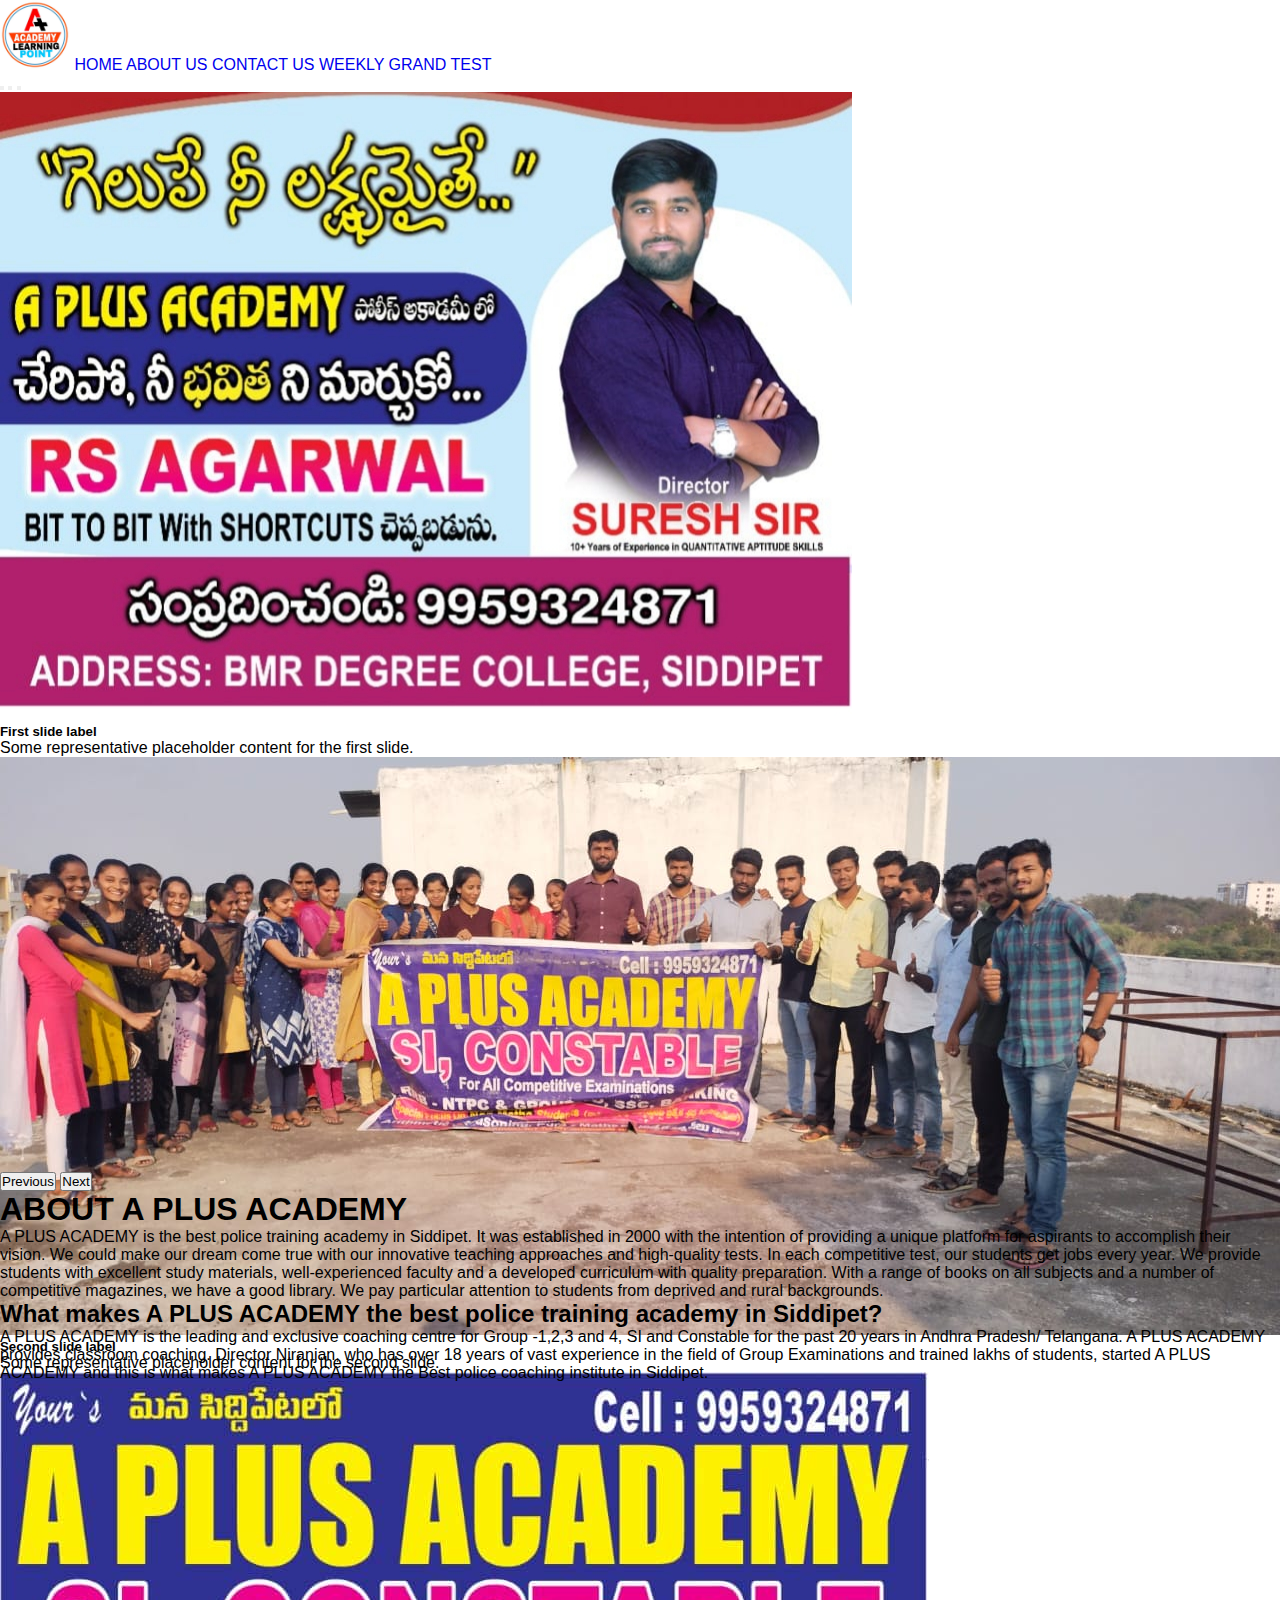
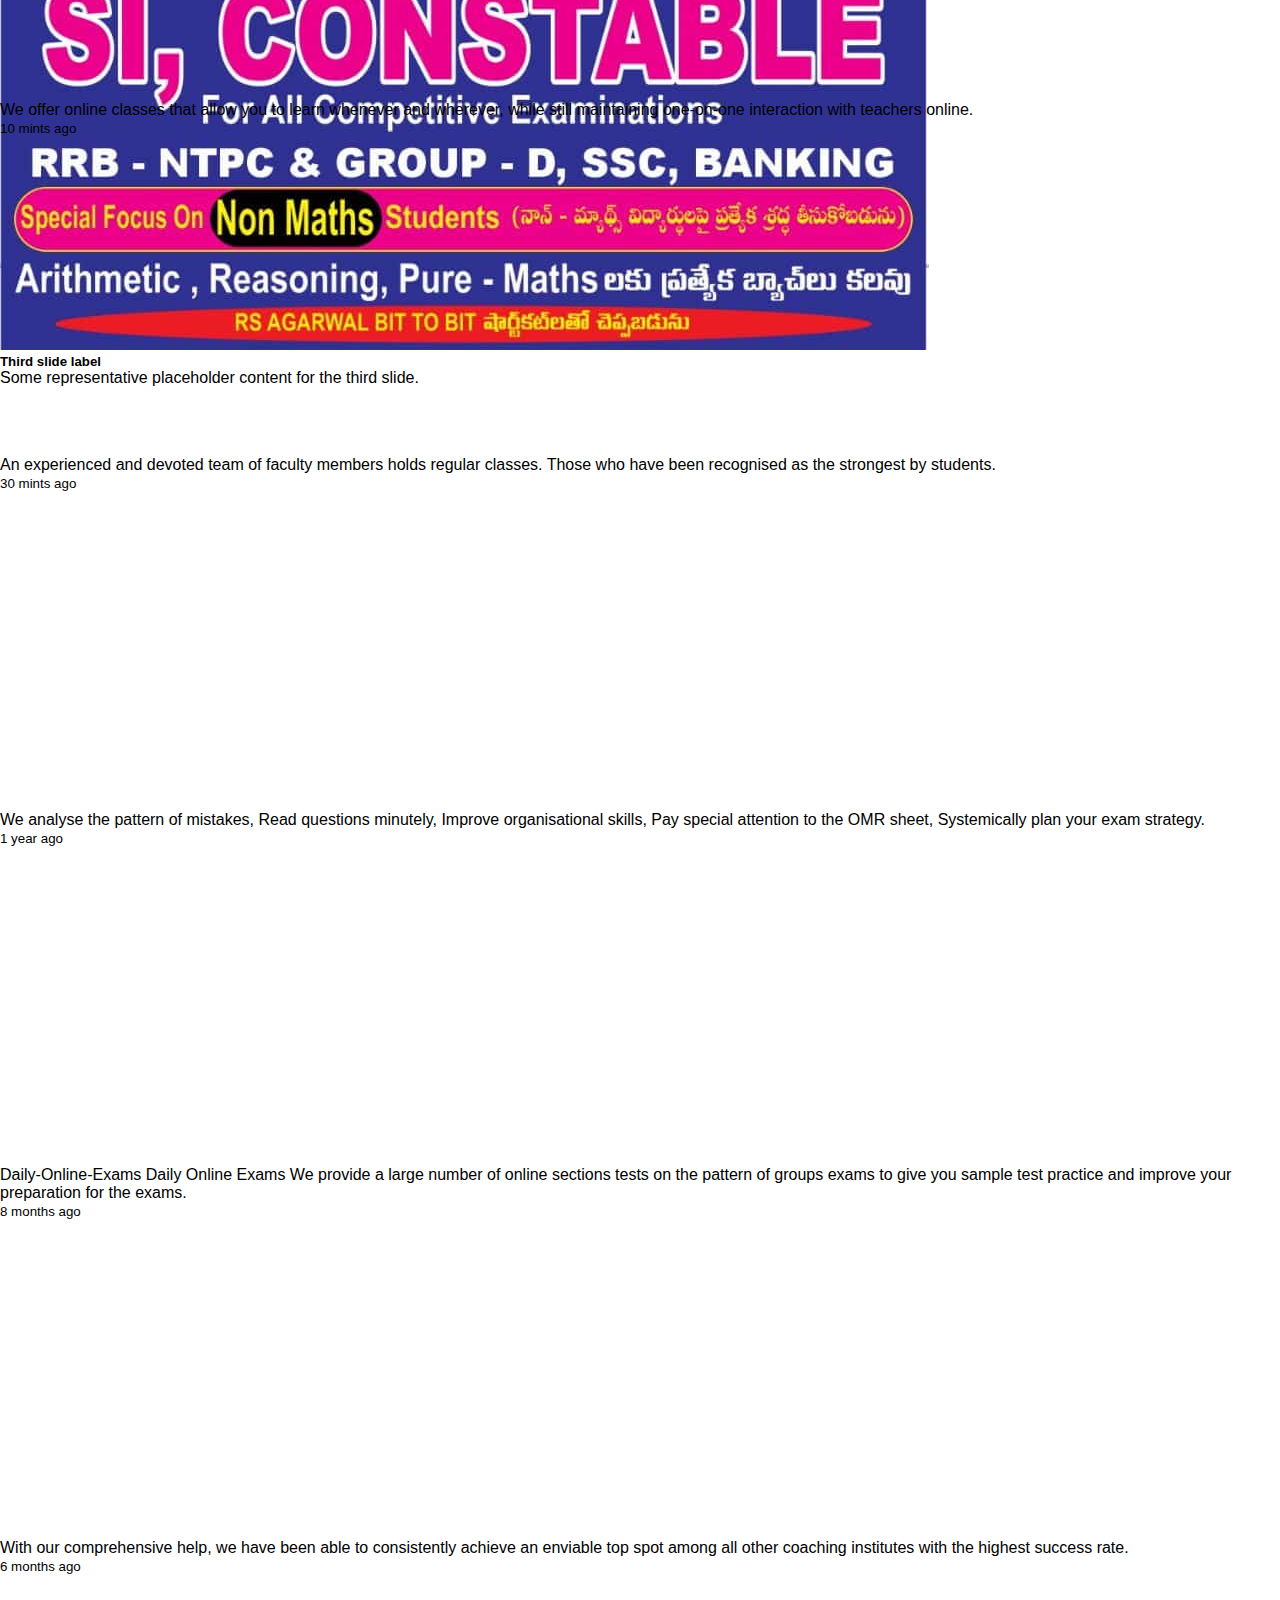
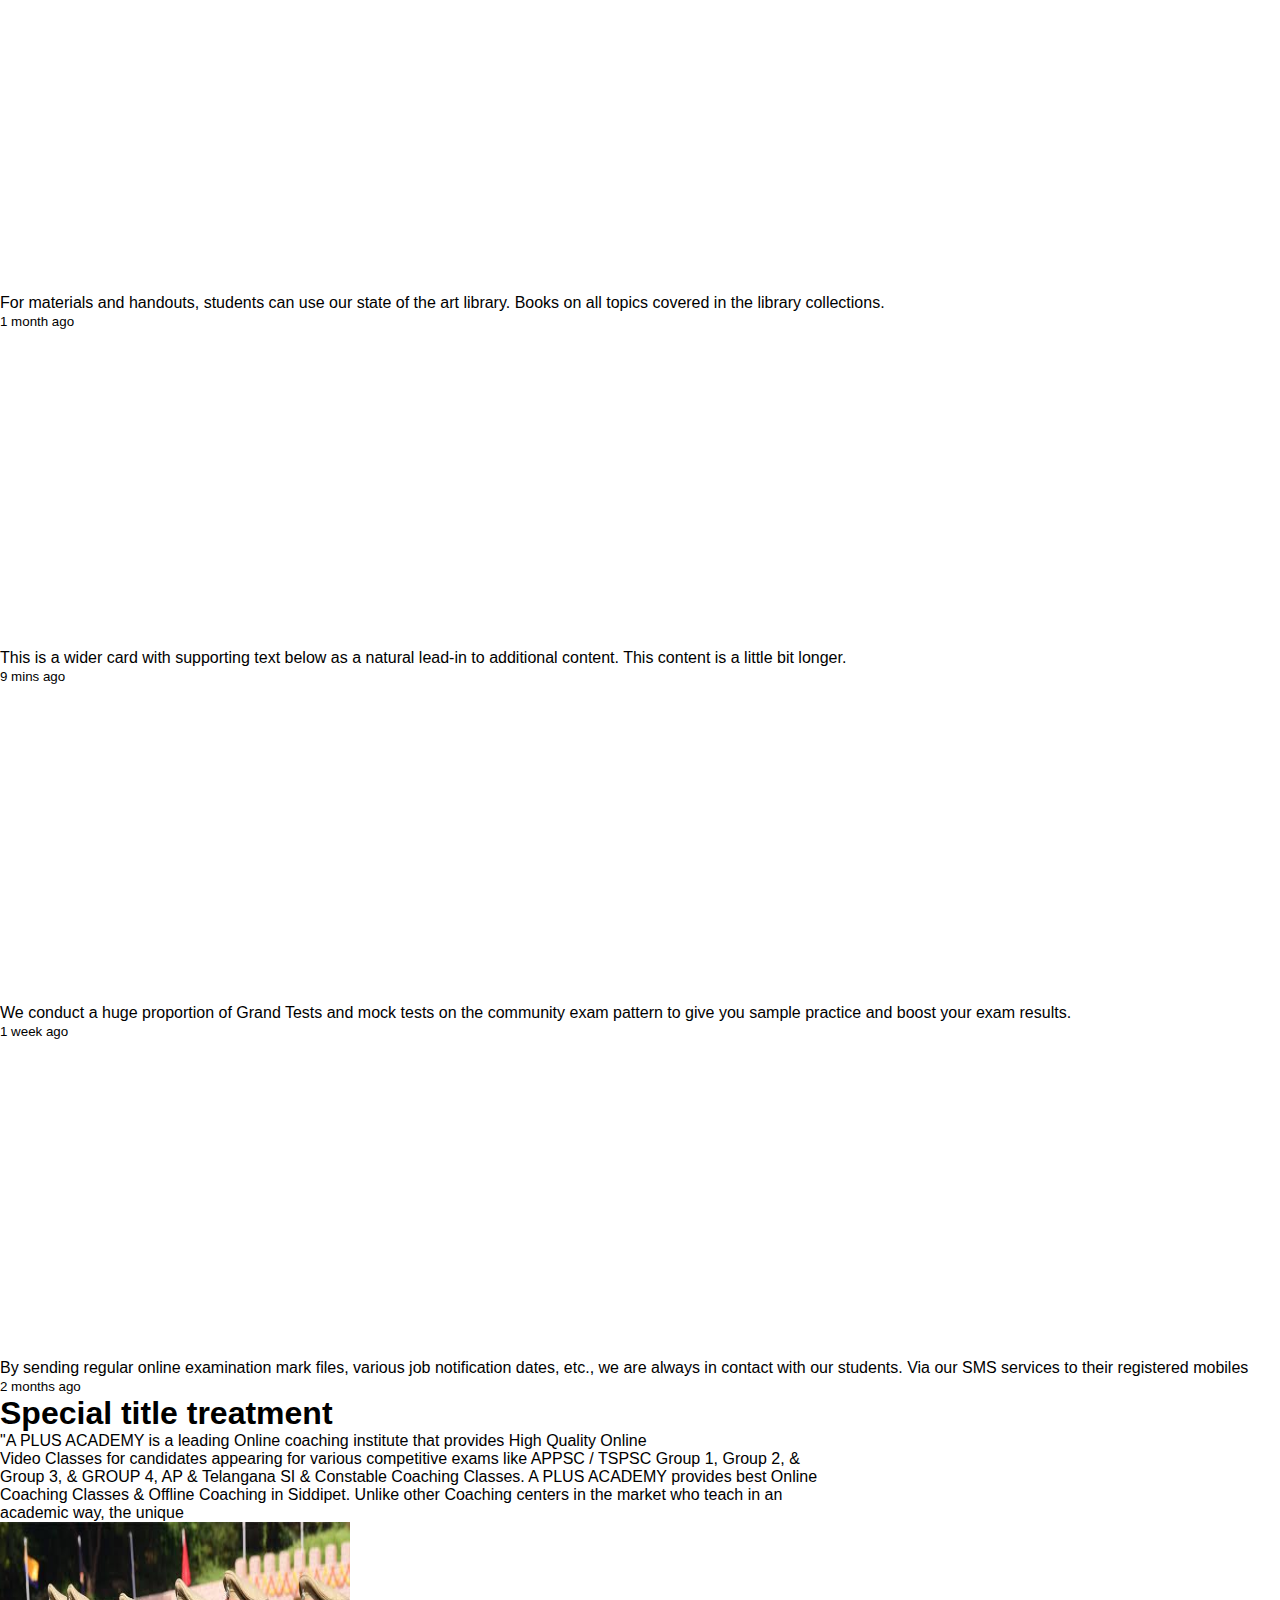
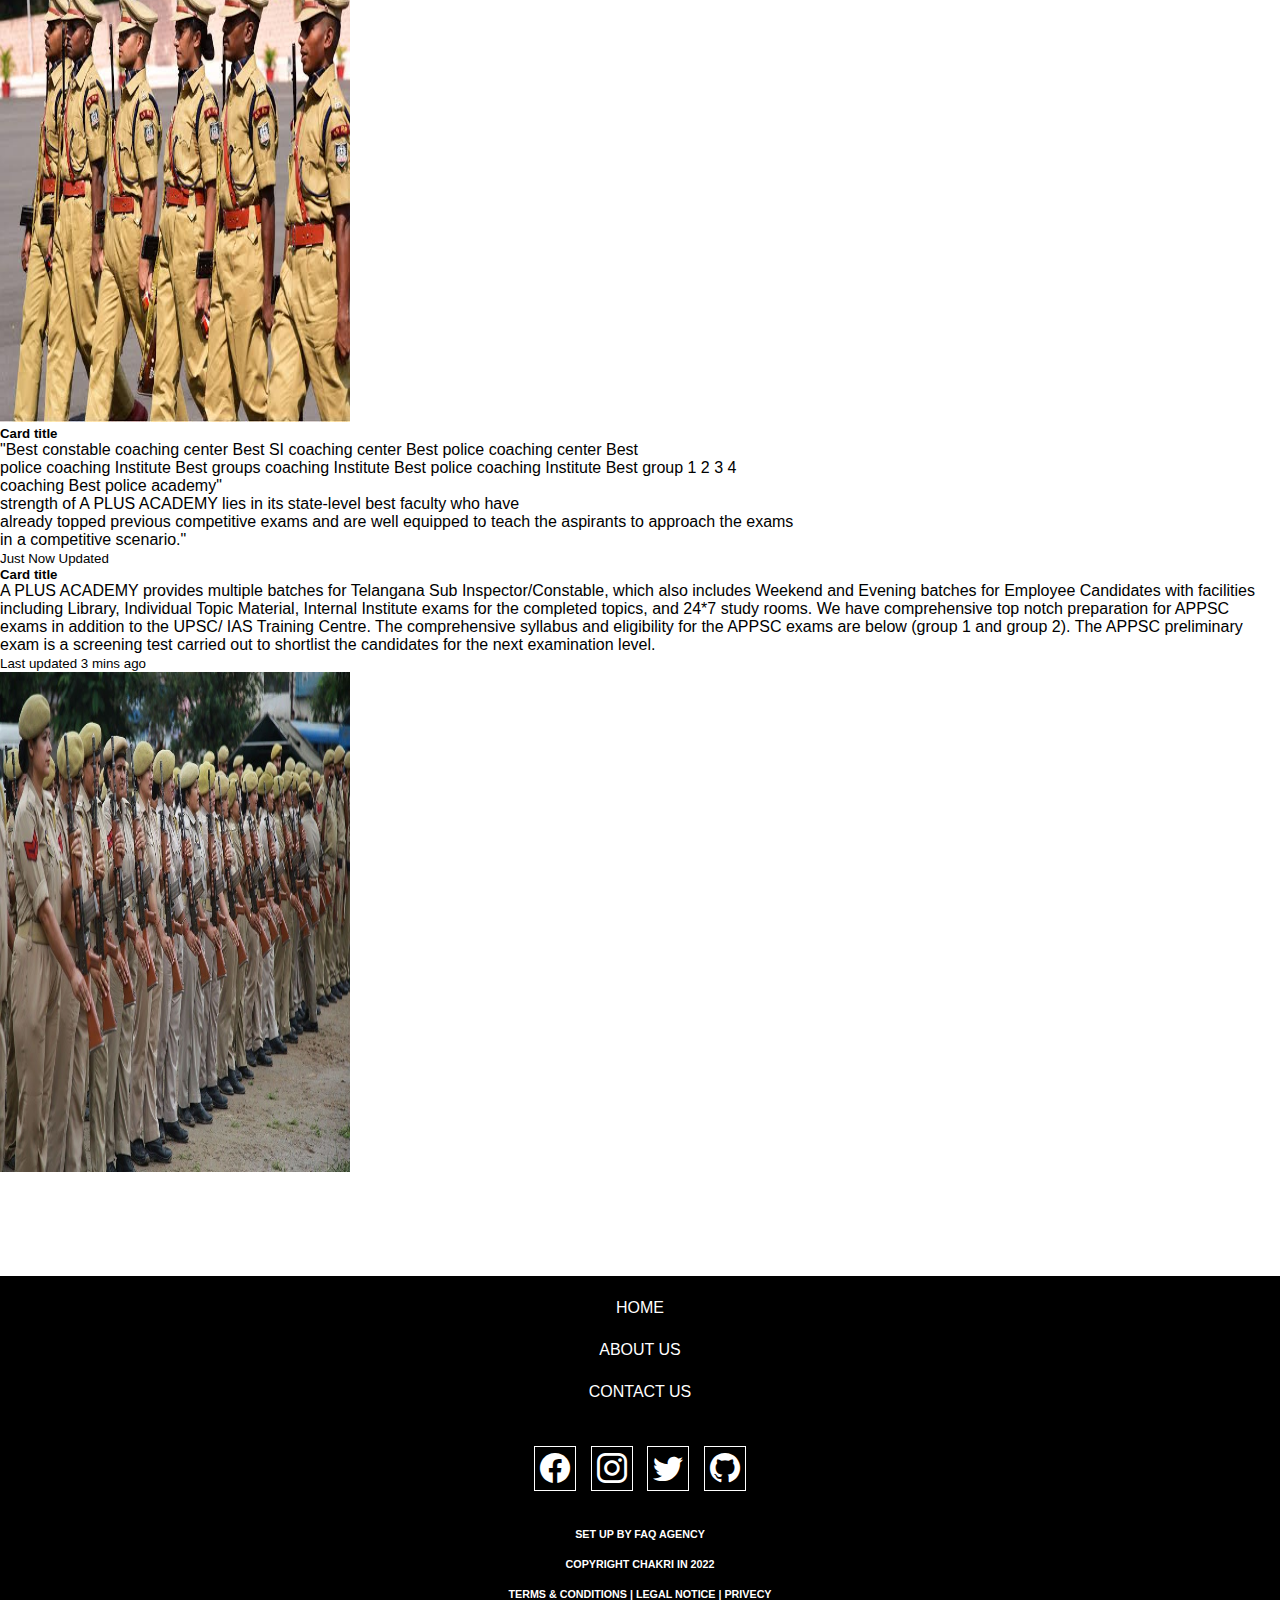
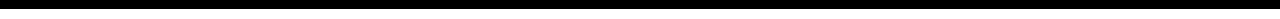
<file: index.html>
<!DOCTYPE html>
<html lang="en">

<head>
  <meta charset="UTF-8">
  <meta http-equiv="X-UA-Compatible" content="IE=edge">
  <meta name="viewport" content="width=device-width, initial-scale=1.0">
  <link href="https://cdn.jsdelivr.net/npm/bootstrap@5.1.3/dist/css/bootstrap.min.css" rel="stylesheet"
    integrity="sha384-1BmE4kWBq78iYhFldvKuhfTAU6auU8tT94WrHftjDbrCEXSU1oBoqyl2QvZ6jIW3" crossorigin="anonymous">
  <script src="https://cdn.jsdelivr.net/npm/@popperjs/core@2.10.2/dist/umd/popper.min.js"
    integrity="sha384-7+zCNj/IqJ95wo16oMtfsKbZ9ccEh31eOz1HGyDuCQ6wgnyJNSYdrPa03rtR1zdB"
    crossorigin="anonymous"></script>
  <script src="https://cdn.jsdelivr.net/npm/bootstrap@5.1.3/dist/js/bootstrap.min.js"
    integrity="sha384-QJHtvGhmr9XOIpI6YVutG+2QOK9T+ZnN4kzFN1RtK3zEFEIsxhlmWl5/YESvpZ13"
    crossorigin="anonymous"></script>
  <link rel="stylesheet" href="https://cdn.jsdelivr.net/npm/bootstrap-icons@1.8.1/font/bootstrap-icons.css">
  <link rel="stylesheet" href="style.css">
  <title>A PLUS || ACADEMY</title>
</head>

<body>

  <nav class="navbar navbar-expand-lg navbar-dark bg-dark py-2">
    <div class="container-fluid">
      <a class="navbar-brand" href="index.html"><img src="images/pngq1.png"
          class="png1" alt="image"></a>
      <a class="navbar-brand" href="index.html">HOME</a>
      <a class="navbar-brand" href="aboutus.html">ABOUT US</a>
      <a class="navbar-brand" href="contactus.html">CONTACT US</a>
      <a class="navbar-brand" href="weekly.html">WEEKLY GRAND TEST</a>

    </div>
  </nav>

  <div id="carouselExampleCaptions" class="carousel slide" data-bs-ride="carousel">
    <div class="carousel-indicators">
      <button type="button" data-bs-target="#carouselExampleCaptions" data-bs-slide-to="0" class="active"
        aria-current="true" aria-label="Slide 1"></button>
      <button type="button" data-bs-target="#carouselExampleCaptions" data-bs-slide-to="1"
        aria-label="Slide 2"></button>
      <button type="button" data-bs-target="#carouselExampleCaptions" data-bs-slide-to="2"
        aria-label="Slide 3"></button>
    </div>
    <div class="carousel-inner">
      <div class="carousel-item active">
        <img src="images/b1.jpg" class="d-block w-100" alt="image">
        <div class="carousel-caption d-none d-md-block">
          <h5>First slide label</h5>
          <p>Some representative placeholder content for the first slide.</p>
        </div>
      </div>
      <div class="carousel-item">
        <img src="images/b33.jpg" class="d-block w-100" alt="image">
        <div class="carousel-caption d-none d-md-block">
          <h5>Second slide label</h5>
          <p>Some representative placeholder content for the second slide.</p>
        </div>
      </div>
      <div class="carousel-item">
        <img src="images/b2.jpg" class="d-block w-100" alt="image">
        <div class="carousel-caption d-none d-md-block">
          <h5>Third slide label</h5>
          <p>Some representative placeholder content for the third slide.</p>
        </div>
      </div>
    </div>
    <button class="carousel-control-prev" type="button" data-bs-target="#carouselExampleCaptions" data-bs-slide="prev">
      <span class="carousel-control-prev-icon" aria-hidden="true"></span>
      <span class="visually-hidden">Previous</span>
    </button>
    <button class="carousel-control-next" type="button" data-bs-target="#carouselExampleCaptions" data-bs-slide="next">
      <span class="carousel-control-next-icon" aria-hidden="true"></span>
      <span class="visually-hidden">Next</span>
    </button>
  </div>

 

          <main class="container my-5 ram">
            <div class="p-4 p-md-5 mb-4 text-black rounded ">
                    <div class=" mx-auto">
                        <h1>ABOUT A PLUS ACADEMY</h1>
                        <p>A PLUS ACADEMY is the best police training academy in Siddipet. It
                            was established in 2000 with the intention of providing a unique platform for aspirants
                            to accomplish their vision. We could make our dream come true with our innovative
                            teaching approaches and high-quality tests. In each competitive test, our students get
                            jobs every year. We provide students with excellent study materials, well-experienced
                            faculty and a developed curriculum with quality preparation. With a range of books on
                            all subjects and a number of competitive magazines, we have a good library. We pay
                            particular attention to students from deprived and rural backgrounds.
                        </p>
                        <h2>What makes A PLUS ACADEMY the best police training academy in Siddipet? </h2>
                        <p>A PLUS ACADEMY is the leading and exclusive coaching centre for Group -1,2,3 and 4, SI and
                            Constable for the past 20 years in Andhra Pradesh/ Telangana. A PLUS ACADEMY provides
                            classroom coaching. Director Niranjan, who has over 18 years of vast experience in the
                            field of Group Examinations and trained lakhs of students, started A PLUS ACADEMY and this
                            is what makes A PLUS ACADEMY the Best police coaching institute in Siddipet. </p>
                    </div>
                </div>
              </main>

  <!------>

  <!----body viedos-->
  <div class="album py-5 bg-light">
    <div class="container">

        <div class="row row-cols-1 row-cols-sm-2 row-cols-md-3 g-3">
            <div class="col">
                <div class="card shadow-sm">
                    <iframe width="350" height="315" src="https://www.youtube.com/embed/kyPs2O35Dq8"
                        title="YouTube video player" frameborder="0"
                        allow="accelerometer; autoplay; clipboard-write; encrypted-media; gyroscope; picture-in-picture"
                        allowfullscreen></iframe>

                    <div class="card-body">
                        <p class="card-text">We offer online classes that allow you to learn whenever
                            and wherever, while still maintaining one-on-one interaction with teachers
                            online.</p>
                        <div class="d-flex justify-content-between align-items-center">
                            <div class="btn-group">

                            </div>
                            <small class="text-muted">10 mints ago</small>
                        </div>
                    </div>
                </div>
            </div>
            <div class="col">
                <div class="card shadow-sm">
                    <iframe width="350" height="315" src="https://www.youtube.com/embed/Zfzf6vfHpCY"
                        title="YouTube video player" frameborder="0"
                        allow="accelerometer; autoplay; clipboard-write; encrypted-media; gyroscope; picture-in-picture"
                        allowfullscreen></iframe>

                    <div class="card-body">
                        <p class="card-text">An experienced and devoted team of faculty members holds
                            regular classes. Those who have been recognised as the strongest by
                            students.</p>
                        <div class="d-flex justify-content-between align-items-center">
                            <div class="btn-group">

                            </div>
                            <small class="text-muted">30 mints ago</small>
                        </div>
                    </div>
                </div>
            </div>
            <div class="col">
                <div class="card shadow-sm">
                    <iframe width="350" height="315" src="https://www.youtube.com/embed/FgtXeLLH0JU"
                        title="YouTube video player" frameborder="0"
                        allow="accelerometer; autoplay; clipboard-write; encrypted-media; gyroscope; picture-in-picture"
                        allowfullscreen></iframe>

                    <div class="card-body">
                        <p class="card-text">We analyse the pattern of mistakes, Read questions
                            minutely, Improve organisational skills, Pay special attention to the OMR
                            sheet, Systemically plan your exam strategy.</p>
                        <div class="d-flex justify-content-between align-items-center">
                            <div class="btn-group">

                            </div>
                            <small class="text-muted">1 year ago</small>
                        </div>
                    </div>
                </div>
            </div>

            <div class="col">
                <div class="card shadow-sm">
                    <iframe width="350" height="315" src="https://www.youtube.com/embed/4L1kRvul3_M"
                        title="YouTube video player" frameborder="0"
                        allow="accelerometer; autoplay; clipboard-write; encrypted-media; gyroscope; picture-in-picture"
                        allowfullscreen></iframe>

                    <div class="card-body">
                        <p class="card-text">Daily-Online-Exams
                            Daily Online Exams
                            We provide a large number of online sections tests on the pattern of groups
                            exams to give you sample test practice and improve your preparation for the
                            exams.</p>
                        <div class="d-flex justify-content-between align-items-center">
                            <div class="btn-group">

                            </div>
                            <small class="text-muted">8 months ago</small>
                        </div>
                    </div>
                </div>
            </div>
            <div class="col">
                <div class="card shadow-sm">
                    <iframe width="350" height="315" src="https://www.youtube.com/embed/OUK3K7g5Jyw"
                        title="YouTube video player" frameborder="0"
                        allow="accelerometer; autoplay; clipboard-write; encrypted-media; gyroscope; picture-in-picture"
                        allowfullscreen></iframe>

                    <div class="card-body">
                        <p class="card-text">With our comprehensive help, we have been able to
                            consistently achieve an enviable top spot among all other coaching
                            institutes with the highest success rate.</p>
                        <div class="d-flex justify-content-between align-items-center">
                            <div class="btn-group">

                            </div>
                            <small class="text-muted">6 months ago</small>
                        </div>
                    </div>
                </div>
            </div>
            <div class="col">
                <div class="card shadow-sm">
                    <iframe width="350" height="315" src="https://www.youtube.com/embed/GJTXqGdNcTI"
                        title="YouTube video player" frameborder="0"
                        allow="accelerometer; autoplay; clipboard-write; encrypted-media; gyroscope; picture-in-picture"
                        allowfullscreen></iframe>

                    <div class="card-body">
                        <p class="card-text">For materials and handouts, students can use our state of
                            the art library. Books on all topics covered in the library collections.</p>
                        <div class="d-flex justify-content-between align-items-center">
                            <div class="btn-group">

                            </div>
                            <small class="text-muted">1 month ago</small>
                        </div>
                    </div>
                </div>
            </div>

            <div class="col">
                <div class="card shadow-sm">
                    <iframe width="350" height="315" src="https://www.youtube.com/embed/VP_jUUqbyNU"
                        title="YouTube video player" frameborder="0"
                        allow="accelerometer; autoplay; clipboard-write; encrypted-media; gyroscope; picture-in-picture"
                        allowfullscreen></iframe>

                    <div class="card-body">
                        <p class="card-text">This is a wider card with supporting text below as a
                            natural lead-in to
                            additional content. This content is a little bit longer.</p>
                        <div class="d-flex justify-content-between align-items-center">
                            <div class="btn-group">

                            </div>
                            <small class="text-muted">9 mins ago</small>
                        </div>
                    </div>
                </div>
            </div>
            <div class="col">
                <div class="card shadow-sm">
                    <iframe width="350" height="315" src="https://www.youtube.com/embed/AoAh7japLjE"
                        title="YouTube video player" frameborder="0"
                        allow="accelerometer; autoplay; clipboard-write; encrypted-media; gyroscope; picture-in-picture"
                        allowfullscreen></iframe>

                    <div class="card-body">
                        <p class="card-text">We conduct a huge proportion of Grand Tests and mock tests
                            on the community exam pattern to give you sample practice and boost your
                            exam results.</p>
                        <div class="d-flex justify-content-between align-items-center">
                            <div class="btn-group">

                            </div>
                            <small class="text-muted">1 week ago</small>
                        </div>
                    </div>
                </div>
            </div>
            <div class="col">
                <div class="card shadow-sm">
                    <iframe width="350" height="315" src="https://www.youtube.com/embed/E0qcMbsg01w"
                        title="YouTube video player" frameborder="0"
                        allow="accelerometer; autoplay; clipboard-write; encrypted-media; gyroscope; picture-in-picture"
                        allowfullscreen></iframe>

                    <div class="card-body">
                        <p class="card-text">By sending regular online examination mark files, various
                            job notification dates, etc., we are always in contact with our students.
                            Via our SMS services to their registered mobiles</p>
                        <div class="d-flex justify-content-between align-items-center">
                            <div class="btn-group">

                            </div>
                            <small class="text-muted">2 months ago</small>
                        </div>
                    </div>
                </div>
            </div>
        </div>
    </div>
</div>

</main>
</div>
</div>


  <!---------->

  <!---body header-->

  <div class="card text-center">
    
    <div class="card-body">
      <h1 class="card-title my-5">Special title treatment</h1>
      <p class="card-text my-5">"A PLUS ACADEMY is a leading Online coaching institute that provides High Quality Online<br>
        Video Classes for candidates appearing for various competitive exams like APPSC / TSPSC Group 1, Group 2, &<br>
        Group 3, & GROUP 4, AP & Telangana SI & Constable Coaching Classes. A PLUS ACADEMY provides best Online<br>
        Coaching Classes & Offline Coaching in Siddipet. Unlike other Coaching centers in the market who teach in
        an<br>
        academic way, the unique</p>
      
    </div>
    
  </div>

  <!------>

  <!----body-->
  <div class="container">
    <div class="card mb-3 my-5">
      <img src="images/bd5.jpeg" width="350" height="500" class="card-img-top"
        alt="image">
      <div class="card-body">
        <h5 class="card-title">Card title</h5>
        <p class="card-text">"Best constable coaching center Best SI coaching center Best police coaching center
          Best<br>
          police coaching Institute Best groups coaching Institute Best police coaching Institute Best group 1 2 3 4<br>
          coaching Best police academy"<br>strength of A PLUS ACADEMY lies in its state-level best faculty who
          have<br>
          already topped previous competitive exams and are well equipped to teach the aspirants to approach the
          exams<br>
          in a competitive scenario."</p>
        <p class="card-text"><small class="text-muted">Just Now Updated</small></p>
      </div>
    </div>
    <div class="card">
      <div class="card-body my-5">
        <h5 class="card-title">Card title</h5>
        <p class="card-text">A PLUS ACADEMY provides multiple batches for Telangana Sub Inspector/Constable, which
          also includes Weekend and Evening batches for Employee Candidates with facilities including Library,
          Individual Topic Material, Internal Institute exams for the completed topics, and 24*7 study rooms.
          We have comprehensive top notch preparation for APPSC exams in addition to the UPSC/ IAS Training Centre. The
          comprehensive syllabus and eligibility for the APPSC exams are below (group 1 and group 2). The APPSC
          preliminary exam is a screening test carried out to shortlist the candidates for the next examination level.
        </p>
        <p class="card-text"><small class="text-muted">Last updated 3 mins ago</small></p>
      </div>
      <img src="images/bd5.jpg" width="350" height="500" class="card-img-bottom"
        alt="image">
    </div>
  </div>
  <!------>

  <!----footer-->
  <div class="footer">
    <div class="row">
      <div class="col-12 fot">

        <table>
          <tr>
            <td class="f1"><a href="#">HOME</a></td>
          </tr>
          <tr>
            <td class="f1"><a href="aboutus.html">ABOUT US</a></td>
          </tr>
          <tr>
            <td class="f1"><a href="contactus.html">CONTACT US</a></td>
          </tr>

        </table>

        <ul class="log">
          <li><a href=""><i class="bi bi-facebook bif"></i></a></li>
          <li><a href=""><i class="bi bi-instagram bif "></i></a></li>
          <li><a href=""></a><i class="bi bi-twitter bif"></i></li>
          <li><a href=""><i class="bi bi-github bif"></i></a></li>
        </ul>
        <h6 class="p1">SET UP BY FAQ AGENCY<br>COPYRIGHT CHAKRI IN 2022<br>TERMS & CONDITIONS | LEGAL NOTICE | PRIVECY
        </h6>
      </div>
    </div>
  </div>
  <!----->



</body>

</html>
</file>
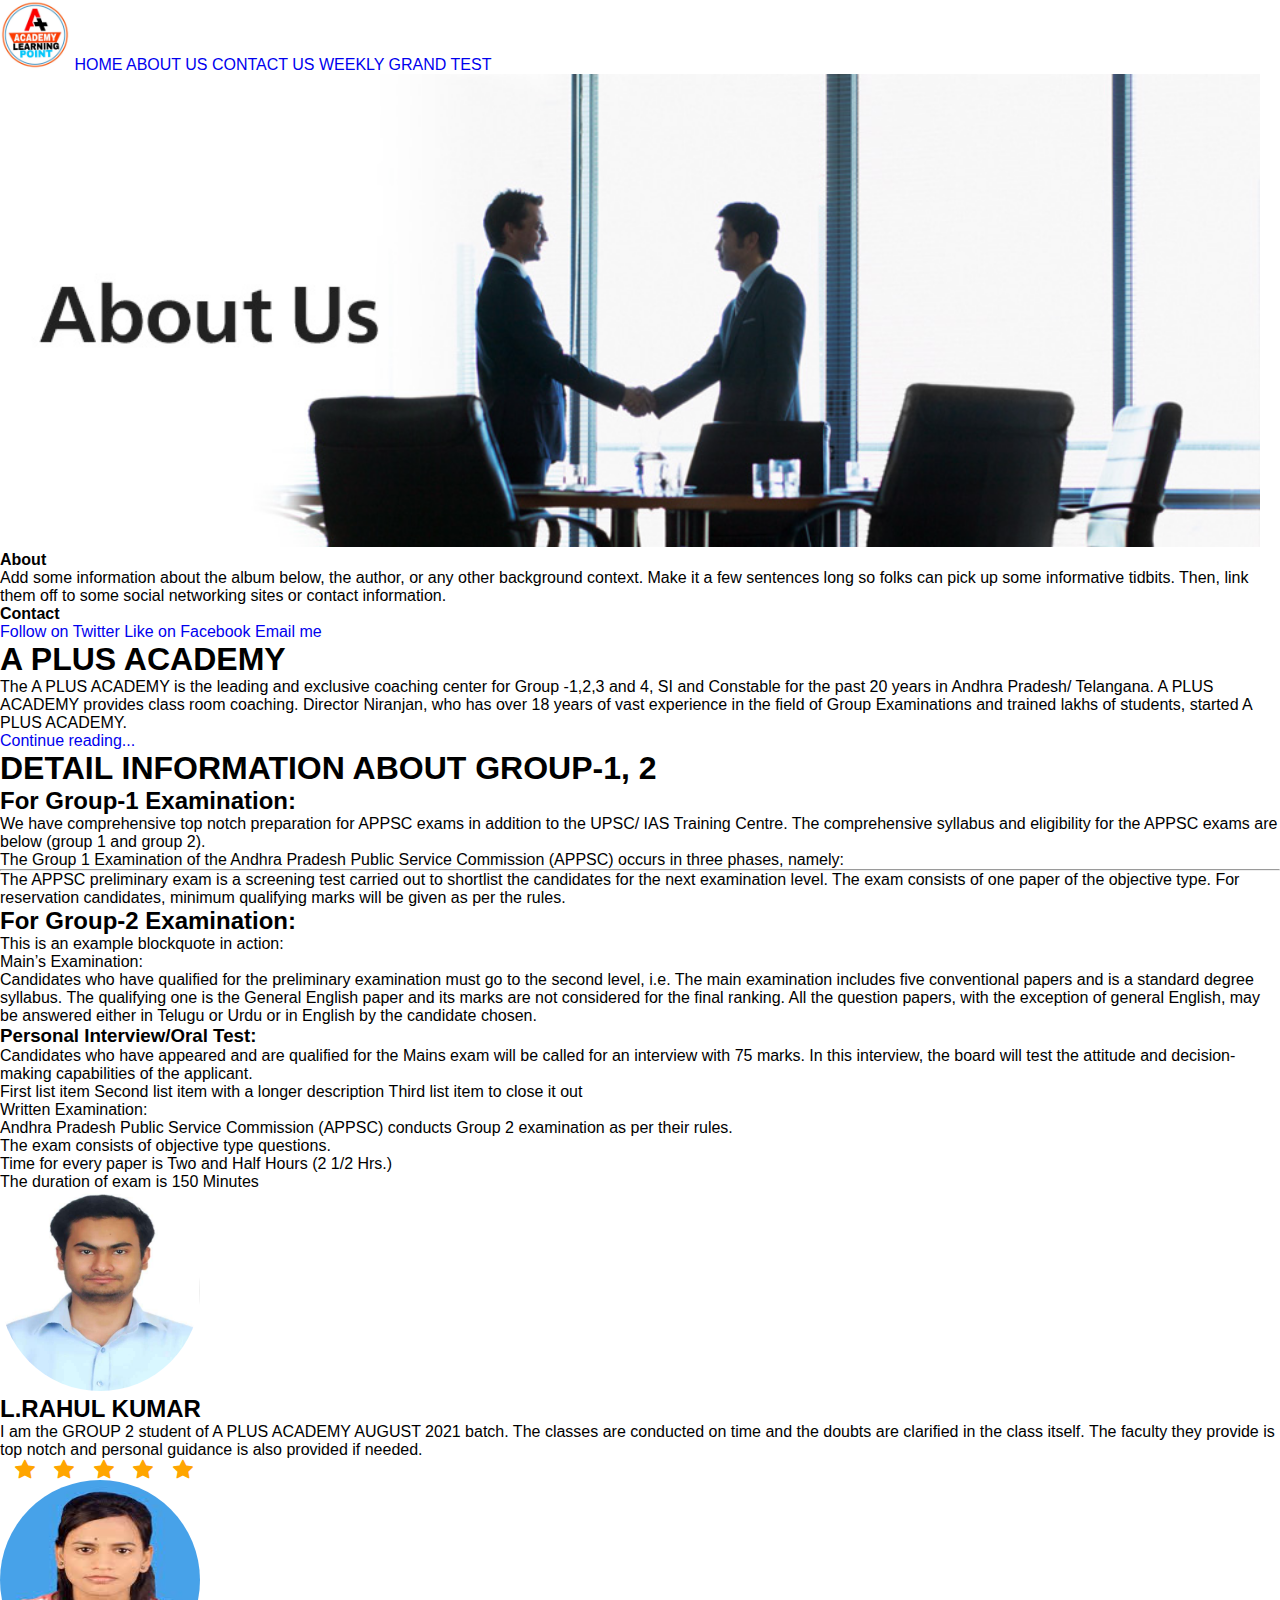
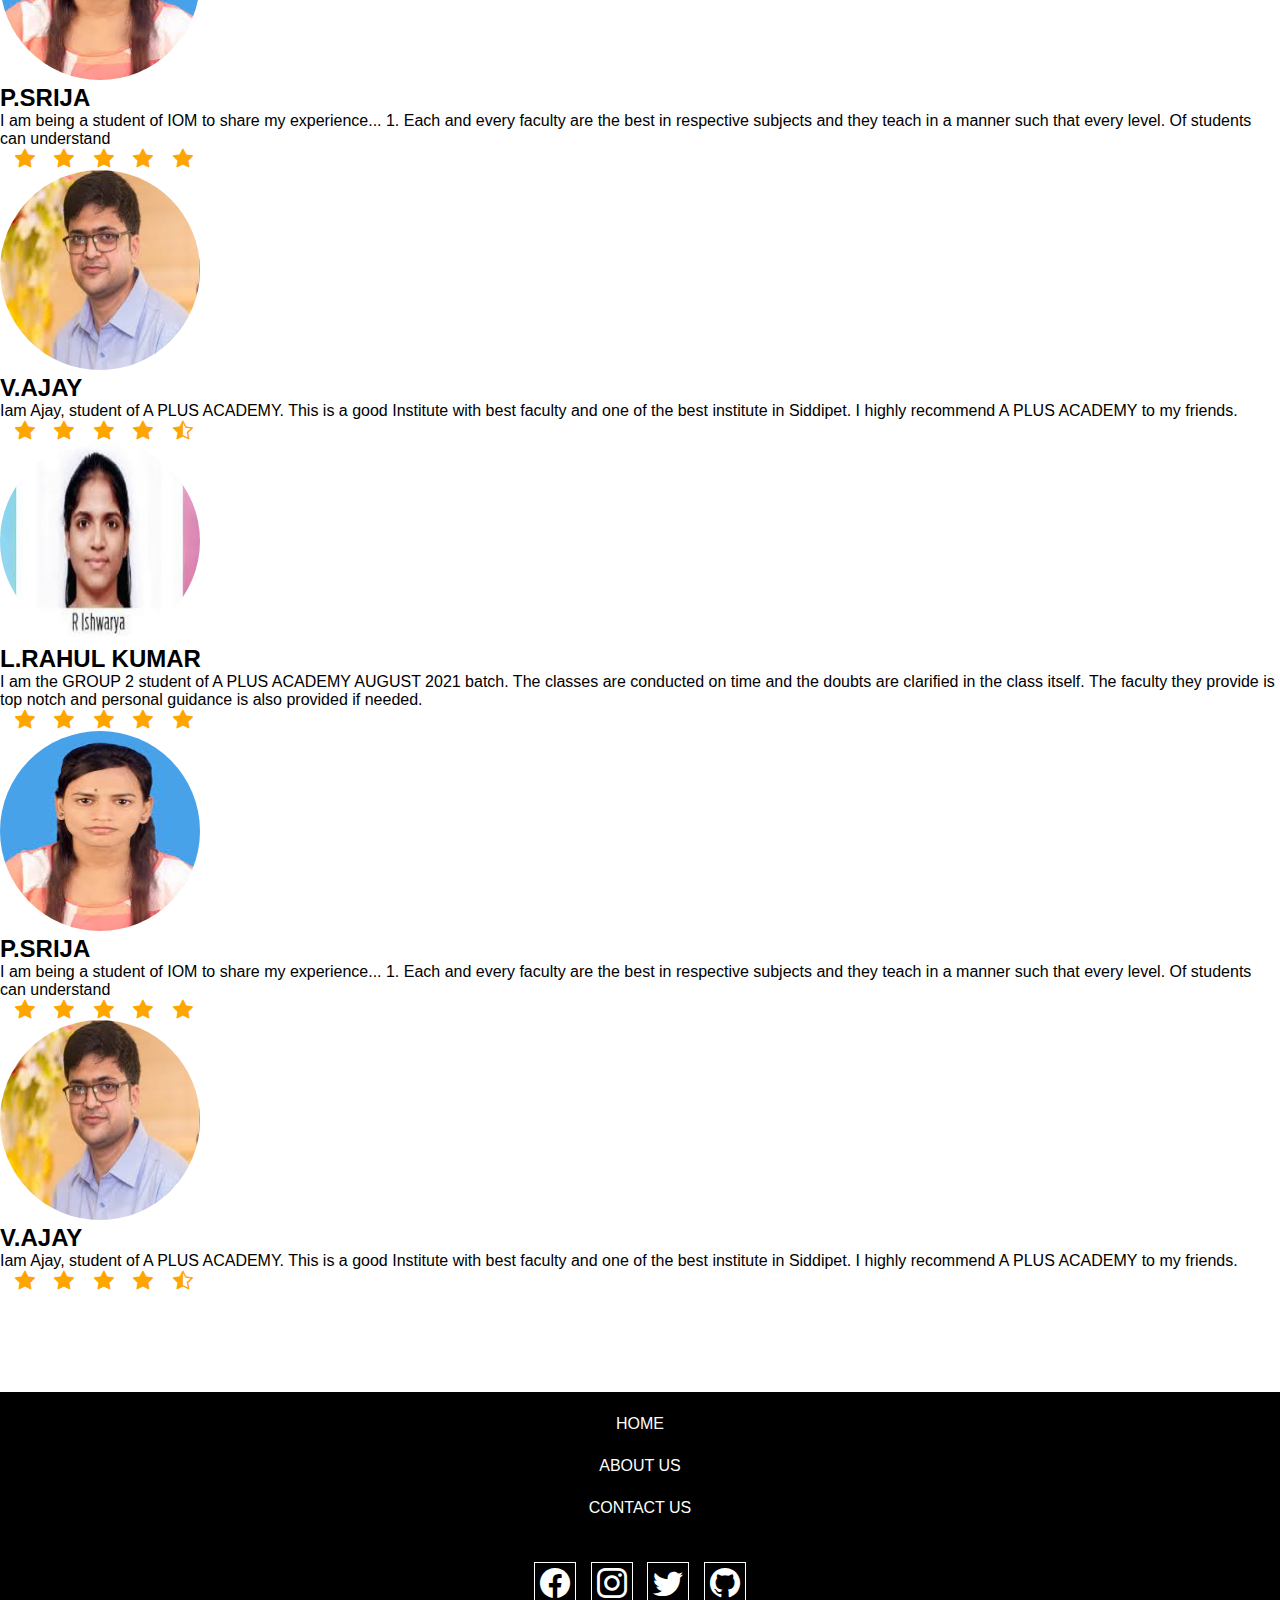
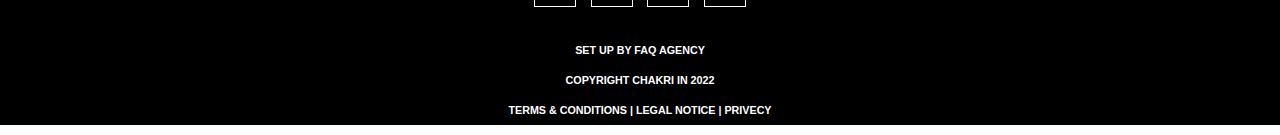
<file: aboutus.html>
<!DOCTYPE html>
<html lang="en">

<head>
    <meta charset="UTF-8">
    <meta http-equiv="X-UA-Compatible" content="IE=edge">
    <meta name="viewport" content="width=device-width, initial-scale=1.0">
    <link href="https://cdn.jsdelivr.net/npm/bootstrap@5.1.3/dist/css/bootstrap.min.css" rel="stylesheet"
        integrity="sha384-1BmE4kWBq78iYhFldvKuhfTAU6auU8tT94WrHftjDbrCEXSU1oBoqyl2QvZ6jIW3" crossorigin="anonymous">
    <script src="https://cdn.jsdelivr.net/npm/@popperjs/core@2.10.2/dist/umd/popper.min.js"
        integrity="sha384-7+zCNj/IqJ95wo16oMtfsKbZ9ccEh31eOz1HGyDuCQ6wgnyJNSYdrPa03rtR1zdB"
        crossorigin="anonymous"></script>
    <script src="https://cdn.jsdelivr.net/npm/bootstrap@5.1.3/dist/js/bootstrap.min.js"
        integrity="sha384-QJHtvGhmr9XOIpI6YVutG+2QOK9T+ZnN4kzFN1RtK3zEFEIsxhlmWl5/YESvpZ13"
        crossorigin="anonymous"></script>
    <link rel="stylesheet" href="https://cdn.jsdelivr.net/npm/bootstrap-icons@1.8.1/font/bootstrap-icons.css">
    <link rel="stylesheet" href="style.css">
    <title>A PLUS || ACADEMY</title>
</head>

<body>
    <!---navbar-->

    <nav class="navbar navbar-expand-lg navbar-dark bg-primary py-2">
        <div class="container-fluid">
            <a class="navbar-brand" href="index.html"><img
                    src="images/pngq1.png" class="png1" alt="image"></a>
            <a class="navbar-brand" href="index.html">HOME</a>
            <a class="navbar-brand" href="aboutus.html">ABOUT US</a>
            <a class="navbar-brand" href="contactus.html">CONTACT US</a>
            <a class="navbar-brand" href="weekly.html">WEEKLY GRAND TEST</a>
        </div>
    </nav>

    <!------->

    <!---header-->
<img src="images/about.jpg" class="resp" width="1260px" alt="">
    <!------->

    <!---body-->

    <div class="collapse bg-dark" id="navbarHeader">
        <div class="container">
            <div class="row">
                <div class="col-sm-8 col-md-7 py-4">
                    <h4 class="text-white">About</h4>
                    <p class="text-muted">Add some information about the album below, the author, or any other
                        background context.
                        Make it a few sentences long so folks can pick up some informative tidbits. Then, link them off
                        to some
                        social networking sites or contact information.</p>
                </div>
                <div class="col-sm-4 offset-md-1 py-4">
                    <h4 class="text-white">Contact</h4>
                    <ul class="list-unstyled">
                        <li><a href="#" class="text-white">Follow on Twitter</a></li>
                        <li><a href="#" class="text-white">Like on Facebook</a></li>
                        <li><a href="#" class="text-white">Email me</a></li>
                    </ul>
                </div>
            </div>
        </div>
    </div>

    <!-------body----->

    <main class="container my-5">
        <div class="p-4 p-md-5 mb-4 text-white rounded bg-dark">
            <div class="col-md-6 px-0">
                <h1 class="display-4 fst-italic">A PLUS ACADEMY</h1>
                <p class="lead my-3">The A PLUS ACADEMY is the leading and exclusive coaching center for Group -1,2,3 and
                    4, SI and Constable for the past 20 years in Andhra Pradesh/ Telangana. A PLUS ACADEMY provides class
                    room coaching. Director Niranjan, who has over 18 years of vast experience in the field of Group
                    Examinations and trained lakhs of students, started A PLUS ACADEMY.</p>
                <p class="lead mb-0"><a href="#" class="text-white fw-bold">Continue reading...</a></p>
            </div>
        </div>

       

        <div class="row g-5">
            <div class="col-md-8">
                <h1 class="pb-4 mb-4 fst-italic border-bottom">
                    DETAIL INFORMATION ABOUT GROUP-1, 2
                </h1>

                <article class="blog-post">
                    <h2 class="blog-post-title">For Group-1 Examination:</h2>
                    <p class="blog-post-meta">We have comprehensive top notch preparation for APPSC exams in addition to
                        the UPSC/ IAS Training Centre. The comprehensive syllabus and eligibility for the APPSC exams
                        are below (group 1 and group 2).</p>

                    <p>The Group 1 Examination of the Andhra Pradesh Public Service Commission (APPSC) occurs in three
                        phases, namely:</p>
                    <hr>
                    <p>The APPSC preliminary exam is a screening test carried out to shortlist the candidates for the
                        next examination level. The exam consists of one paper of the objective type. For reservation
                        candidates, minimum qualifying marks will be given as per the rules.</p>
                    <h2>For Group-2 Examination:</h2>
                    <p>This is an example blockquote in action:</p>
                    <blockquote class="blockquote">
                        <p>Main’s Examination:</p>
                    </blockquote>
                    <p> Candidates who have qualified for the preliminary examination must go to the second level, i.e.
                        The main examination includes five conventional papers and is a standard degree syllabus. The
                        qualifying one is the General English paper and its marks are not considered for the final
                        ranking. All the question papers, with the exception of general English, may be answered either
                        in Telugu or Urdu or in English by the candidate chosen.</p>
                    <h3>Personal Interview/Oral Test:</h3>
                    <p>Candidates who have appeared and are qualified for the Mains exam will be called for an interview
                        with 75 marks. In this interview, the board will test the attitude and decision-making
                        capabilities of the applicant.</p>
                    <ul>
                        <li>First list item</li>
                        <li>Second list item with a longer description</li>
                        <li>Third list item to close it out</li>
                    </ul>
                    <p>Written Examination: </p>
                    <ol>
                        <li>Andhra Pradesh Public Service Commission (APPSC) conducts Group 2 examination as per their
                            rules.</li>
                        <li>The exam consists of objective type questions.</li>
                        <li>Time for every paper is Two and Half Hours (2 1/2 Hrs.)</li>
                    </ol>
                    <p>The duration of exam is 150 Minutes</p>
                    <dl>


                </article>



                <article class="blog-post">

                </article>


            </div>

            <div class="col-md-4">
                <div class="position-sticky" style="top: 2rem;">
                    <div class="p-4 mb-3 bg-light rounded">
                        <div class="progress  my-5">
                            <div class="progress-bar progress-bar-striped" role="progressbar" style="width: 10%"
                                aria-valuenow="10" aria-valuemin="0" aria-valuemax="100"></div>
                        </div>
                        <div class="progress  my-5">
                            <div class="progress-bar progress-bar-striped bg-success" role="progressbar"
                                style="width: 25%" aria-valuenow="25" aria-valuemin="0" aria-valuemax="100"></div>
                        </div>
                        <div class="progress  my-5">
                            <div class="progress-bar progress-bar-striped bg-info" role="progressbar" style="width: 50%"
                                aria-valuenow="50" aria-valuemin="0" aria-valuemax="100"></div>
                        </div>
                        <div class="progress  my-5">
                            <div class="progress-bar progress-bar-striped bg-warning" role="progressbar"
                                style="width: 75%" aria-valuenow="75" aria-valuemin="0" aria-valuemax="100"></div>
                        </div>
                        <div class="progress  my-5">
                            <div class="progress-bar progress-bar-striped bg-danger" role="progressbar"
                                style="width: 100%" aria-valuenow="100" aria-valuemin="0" aria-valuemax="100"></div>
                        </div>
                    </div>
                </div>
            </div>
            <!----->

            <!-- Three columns of text below the carousel -->
    <div class="container my-5">
        <div class="row">
            <div class="col-lg-4">
                <img src="images/test1.jpg" class="test" width="200px"
                    height="200px" alt="">

                <h2>L.RAHUL KUMAR</h2>
                <p>I am the GROUP 2 student of A PLUS ACADEMY AUGUST 2021 batch. The classes are conducted on time and
                    the
                    doubts are clarified in the class itself. The faculty they provide is top notch and personal
                    guidance is also provided if needed. </p>
                <ul>
                    <li><i class="bi bi-star-fill"></i></li>
                    <li><i class="bi bi-star-fill"></i></li>
                    <li><i class="bi bi-star-fill"></i></li>
                    <li><i class="bi bi-star-fill"></i></li>
                    <li><i class="bi bi-star-fill"></i></li>
                </ul>
            </div><!-- /.col-lg-4 -->
            <div class="col-lg-4">
                <img src="images/test2.jpg" class="test" width="200px"
                    height="200px" alt="">

                <h2>P.SRIJA</h2>
                <p>I am being a student of IOM to share my experience...
                    1. Each and every faculty are the best in respective subjects and they teach in a manner such that
                    every level. Of students can understand</p>
                <ul>
                    <li><i class="bi bi-star-fill"></i></li>
                    <li><i class="bi bi-star-fill"></i></li>
                    <li><i class="bi bi-star-fill"></i></li>
                    <li><i class="bi bi-star-fill"></i></li>
                    <li><i class="bi bi-star-fill"></i></li>
                </ul>
            </div><!-- /.col-lg-4 -->
            <div class="col-lg-4">
                <img src="images/test4.jpg" class="test" width="200px"
                    height="200px" alt="">

                <h2>V.AJAY</h2>
                <p>Iam Ajay, student of A PLUS ACADEMY. This is a good Institute with best faculty and one of the best
                    institute in Siddipet. I highly recommend A PLUS ACADEMY to my friends.</p>
                <ul>
                    <li><i class="bi bi-star-fill"></i></li>
                    <li><i class="bi bi-star-fill"></i></li>
                    <li><i class="bi bi-star-fill"></i></li>
                    <li><i class="bi bi-star-fill"></i></li>
                    <li><i class="bi bi-star-half"></i></li>
                </ul>
            </div><!-- /.col-lg-4 -->
        </div><!-- /.row -->
    </div>

    
    <div class="container my-5">
        <div class="row">
            <div class="col-lg-4">
                <img src="images/test3.jpg" class="test" width="200px"
                    height="200px" alt="">

                <h2>L.RAHUL KUMAR</h2>
                <p>I am the GROUP 2 student of A PLUS ACADEMY AUGUST 2021 batch. The classes are conducted on time and
                    the
                    doubts are clarified in the class itself. The faculty they provide is top notch and personal
                    guidance is also provided if needed. </p>
                <ul>
                    <li><i class="bi bi-star-fill"></i></li>
                    <li><i class="bi bi-star-fill"></i></li>
                    <li><i class="bi bi-star-fill"></i></li>
                    <li><i class="bi bi-star-fill"></i></li>
                    <li><i class="bi bi-star-fill"></i></li>
                </ul>
            </div><!-- /.col-lg-4 -->
            <div class="col-lg-4">
                <img src="images/test2.jpg" class="test" width="200px"
                    height="200px" alt="">

                <h2>P.SRIJA</h2>
                <p>I am being a student of IOM to share my experience...
                    1. Each and every faculty are the best in respective subjects and they teach in a manner such that
                    every level. Of students can understand</p>
                <ul>
                    <li><i class="bi bi-star-fill"></i></li>
                    <li><i class="bi bi-star-fill"></i></li>
                    <li><i class="bi bi-star-fill"></i></li>
                    <li><i class="bi bi-star-fill"></i></li>
                    <li><i class="bi bi-star-fill"></i></li>
                </ul>
            </div><!-- /.col-lg-4 -->
            <div class="col-lg-4">
                <img src="images/test4.jpg" class="test" width="200px"
                    height="200px" alt="">

                <h2>V.AJAY</h2>
                <p>Iam Ajay, student of A PLUS ACADEMY. This is a good Institute with best faculty and one of the best
                    institute in Siddipet. I highly recommend A PLUS ACADEMY to my friends.</p>
                <ul>
                    <li><i class="bi bi-star-fill"></i></li>
                    <li><i class="bi bi-star-fill"></i></li>
                    <li><i class="bi bi-star-fill"></i></li>
                    <li><i class="bi bi-star-fill"></i></li>
                    <li><i class="bi bi-star-half"></i></li>
                </ul>
            </div><!-- /.col-lg-4 -->
        </div><!-- /.row -->
    </div>

        </div>
    </main>
    

    <!-- Three columns of text below the carousel -->


            <!----footer-->
            <div class="footer">
                <div class="row">
                    <div class="col-12 fot">

                        <table>
                            <tr>
                                <td class="f1"><a href="index.html">HOME</a></td>
                            </tr>
                            <tr>
                                <td class="f1"><a href="aboutus.html">ABOUT US</a></td>
                            </tr>
                            <tr>
                                <td class="f1"><a href="contactus.html">CONTACT US</a></td>
                            </tr>

                        </table>

                        <ul class="log">
                            <li><a href=""><i class="bi bi-facebook bif"></i></a></li>
                            <li><a href=""><i class="bi bi-instagram bif "></i></a></li>
                            <li><a href=""></a><i class="bi bi-twitter bif"></i></li>
                            <li><a href=""><i class="bi bi-github bif"></i></a></li>
                        </ul>
                        <h6 class="p1">SET UP BY FAQ AGENCY<br>COPYRIGHT CHAKRI IN 2022<br>TERMS & CONDITIONS | LEGAL
                            NOTICE | PRIVECY
                        </h6>
                    </div>
                </div>
            </div>
            <!----->



</body>

</html>
</file>
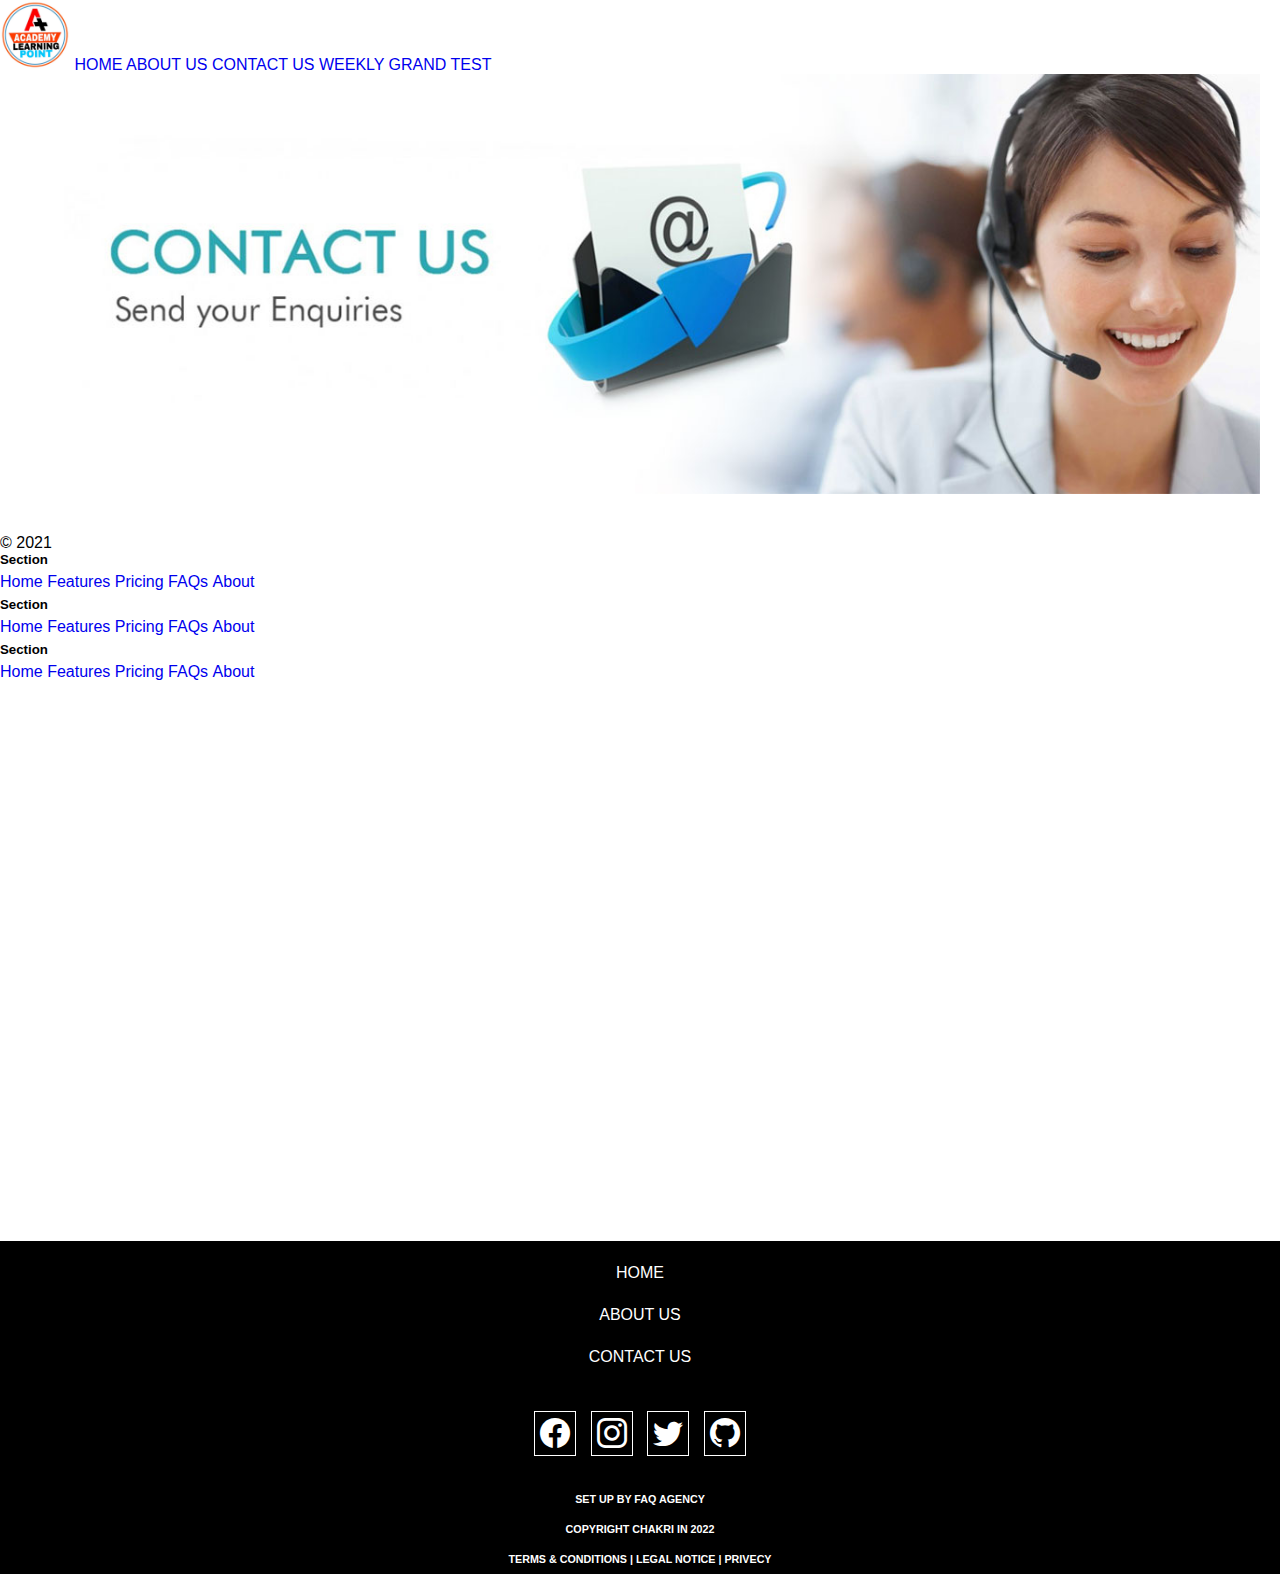
<file: contactus.html>
<!DOCTYPE html>
<html lang="en">

<head>
    <meta charset="UTF-8">
    <meta http-equiv="X-UA-Compatible" content="IE=edge">
    <meta name="viewport" content="width=device-width, initial-scale=1.0">
    <link href="https://cdn.jsdelivr.net/npm/bootstrap@5.1.3/dist/css/bootstrap.min.css" rel="stylesheet"
        integrity="sha384-1BmE4kWBq78iYhFldvKuhfTAU6auU8tT94WrHftjDbrCEXSU1oBoqyl2QvZ6jIW3" crossorigin="anonymous">
    <script src="https://cdn.jsdelivr.net/npm/@popperjs/core@2.10.2/dist/umd/popper.min.js"
        integrity="sha384-7+zCNj/IqJ95wo16oMtfsKbZ9ccEh31eOz1HGyDuCQ6wgnyJNSYdrPa03rtR1zdB"
        crossorigin="anonymous"></script>
    <script src="https://cdn.jsdelivr.net/npm/bootstrap@5.1.3/dist/js/bootstrap.min.js"
        integrity="sha384-QJHtvGhmr9XOIpI6YVutG+2QOK9T+ZnN4kzFN1RtK3zEFEIsxhlmWl5/YESvpZ13"
        crossorigin="anonymous"></script>
    <link rel="stylesheet" href="https://cdn.jsdelivr.net/npm/bootstrap-icons@1.8.1/font/bootstrap-icons.css">
    <link rel="stylesheet" href="https://cdn.jsdelivr.net/npm/bootstrap-icons@1.8.1/font/bootstrap-icons.css">
    <link rel="stylesheet" href="style.css">
    <title>A PLUS || ACADEMY</title>
</head>

<body>
    <!---navbar-->

    <nav class="navbar navbar-expand-lg navbar-dark bg-danger py-2">
        <div class="container-fluid">
            <a class="navbar-brand" href="index.html"><img
                    src="images/pngq1.png" class="png1" alt="image"></a>
            <a class="navbar-brand" href="index.html">HOME</a>
            <a class="navbar-brand" href="aboutus.html">ABOUT US</a>
            <a class="navbar-brand" href="contactus.html">CONTACT US</a>
            <a class="navbar-brand" href="weekly.html">WEEKLY GRAND TEST</a>
        </div>
    </nav>

    <!------->

    <!-----header-->
<div class="row">
    <div class="col-12">
        <img src="images/contact.jpg" class="resp" width="1260px" alt="">
    </div>
</div>
    <!----------->




    
            
          
    <div class="container">
        <footer class="row row-cols-5 py-5 my-5 border-top">
          <div class="col">
            <a href="/" class="d-flex align-items-center mb-3 link-dark text-decoration-none">
              <svg class="bi me-2" width="40" height="32"><use xlink:href="#bootstrap"/></svg>
            </a>
            <p class="text-muted">&copy; 2021</p>
          </div>
      
          <div class="col">
      
          </div>
      
          <div class="col nam">
            <h5 class="nam">Section</h5>
            <ul class="nav flex-column">
              <li class="nav-item mb-2"><a href="#" class="nav-link p-0 text-muted">Home</a></li>
              <li class="nav-item mb-2"><a href="#" class="nav-link p-0 text-muted">Features</a></li>
              <li class="nav-item mb-2"><a href="#" class="nav-link p-0 text-muted">Pricing</a></li>
              <li class="nav-item mb-2"><a href="#" class="nav-link p-0 text-muted">FAQs</a></li>
              <li class="nav-item mb-2"><a href="#" class="nav-link p-0 text-muted">About</a></li>
            </ul>
          </div>
      
          <div class="col nam">
            <h5 class="nam">Section</h5>
            <ul class="nav flex-column">
              <li class="nav-item mb-2"><a href="#" class="nav-link p-0 text-muted">Home</a></li>
              <li class="nav-item mb-2"><a href="#" class="nav-link p-0 text-muted">Features</a></li>
              <li class="nav-item mb-2"><a href="#" class="nav-link p-0 text-muted">Pricing</a></li>
              <li class="nav-item mb-2"><a href="#" class="nav-link p-0 text-muted">FAQs</a></li>
              <li class="nav-item mb-2"><a href="#" class="nav-link p-0 text-muted">About</a></li>
            </ul>
          </div>
      
          <div class="col nam">
            <h5 class="nam">Section</h5>
            <ul class="nav flex-column">
              <li class="nav-item mb-2"><a href="#" class="nav-link p-0 text-muted">Home</a></li>
              <li class="nav-item mb-2"><a href="#" class="nav-link p-0 text-muted">Features</a></li>
              <li class="nav-item mb-2"><a href="#" class="nav-link p-0 text-muted">Pricing</a></li>
              <li class="nav-item mb-2"><a href="#" class="nav-link p-0 text-muted">FAQs</a></li>
              <li class="nav-item mb-2"><a href="#" class="nav-link p-0 text-muted">About</a></li>
            </ul>
          </div>
        </footer>
      </div>
      
              


            <!---maps-->
            <iframe
                src="https://www.google.com/maps/embed?pb=!1m18!1m12!1m3!1d60677.622742516316!2d78.81421113201709!3d18.10155573935094!2m3!1f0!2f0!3f0!3m2!1i1024!2i768!4f13.1!3m3!1m2!1s0x3bcc92b2b5edb805%3A0x498ecfa22f1e8ce4!2sSiddipet%2C%20Telangana!5e0!3m2!1sen!2sin!4v1649418304081!5m2!1sen!2sin"
                width="1280" height="450" style="border:0;" allowfullscreen="" loading="lazy"
                referrerpolicy="no-referrer-when-downgrade" class="resp"></iframe>
            <!-------->



            <!----footer-->
            <div class="footer">
                <div class="row">
                    <div class="col-12 fot">

                        <table>
                            <tr>
                                <td class="f1"><a href="index.html">HOME</a></td>
                            </tr>
                            <tr>
                                <td class="f1"><a href="aboutus.html">ABOUT US</a></td>
                            </tr>
                            <tr>
                                <td class="f1"><a href="contactus.html">CONTACT US</a></td>
                            </tr>

                        </table>

                        <ul class="log">
                            <li><a href=""><i class="bi bi-facebook bif"></i></a></li>
                            <li><a href=""><i class="bi bi-instagram bif "></i></a></li>
                            <li><a href=""></a><i class="bi bi-twitter bif"></i></li>
                            <li><a href=""><i class="bi bi-github bif"></i></a></li>
                        </ul>
                        <h6 class="p1">SET UP BY FAQ AGENCY<br>COPYRIGHT CHAKRI IN 2022<br>TERMS & CONDITIONS | LEGAL
                            NOTICE | PRIVECY</h6>
                    </div>
                </div>
            </div>

            <!----->




</body>

</html>
</file>
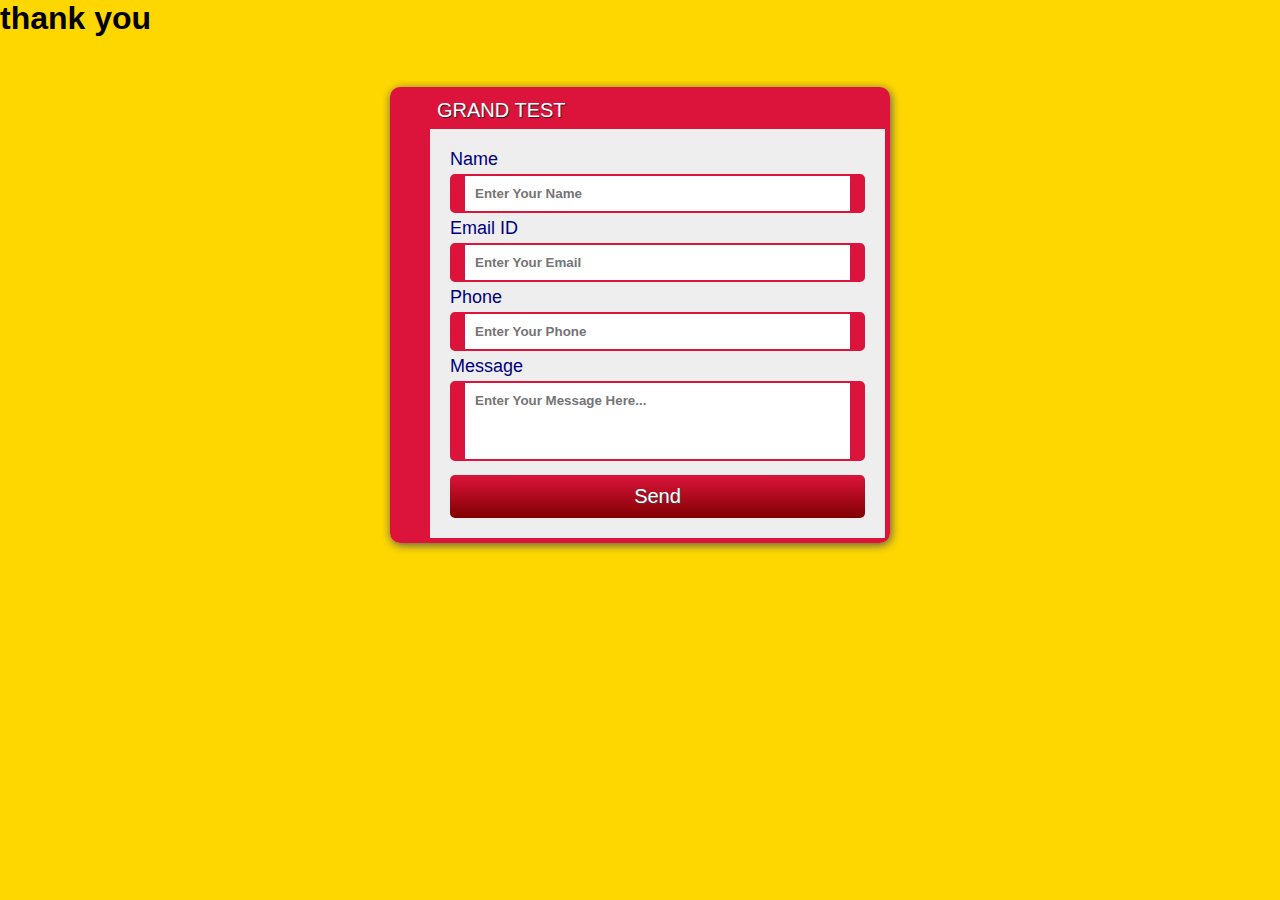
<file: thankyou.html>
<!DOCTYPE html>
<html lang="en">
<head>
    <meta charset="UTF-8">
    <meta http-equiv="X-UA-Compatible" content="IE=edge">
    <meta name="viewport" content="width=, initial-scale=1.0">
    <style type="text/css" media="screen">
		*{
			margin: 0;
			padding: 0;
			box-sizing: border-box;
			font-family: helvetica;
		}
		body{
			background-color: #ffd700;
		}
		.main{
			width: 500px;
			margin: 50px auto;
			border-radius: 10px;
			border: 5px solid #dc143c;
			border-left: 40px solid #dc143c;
			box-shadow: 1px 2px 10px #555;
		}
		.info{
			width: 100%;
			background-color: #dc143c;
			padding: 7px;
			text-shadow: 1px 1px 1px #222;
			color: #fff;
			font-size: 20px;
		}
		.form-box{
			padding: 20px;
			background-color: #eee;
		}
		label{
			color: navy;
			font-size: 18px;
		}
		.inp,.msg-box{
			width: 100%;
			padding: 10px;
			margin-top: 4px;
			margin-bottom: 5px;
			border-radius: 5px;
			border: 2px solid #dc143c;
			font-weight: bold;
			color: #dc143c;
			border-right: 15px solid #dc143c;
			border-left: 15px solid #dc143c;
			resize: none;
		}
		.msg-box{
			height: 80px;
		}
		.inp:focus,.msg-box:focus{
			outline: none;
			border: 2px solid navy;
			border-right: 15px solid navy;
			border-left: 15px solid navy;
		}
		.sub-btn{
			width: 100%;
			padding: 10px;
			border-radius: 5px;
			margin-top: 5px;
			border: none;
			background: linear-gradient(#dc143c,#800000);
			cursor: pointer;
			color: #fff;
			font-size: 20px;
			text-shadow: 1px 1px 1px #444;
		}
		.sub-btn:hover{
			background: linear-gradient(#800000,#dc143c);
			opacity: 0.8;
			transition: all ease-out 0.2s;
		}
		.sub-btn:focus{
			outline: none;
		}
		@media(max-width: 720px){
			.main{
				width: 90%;
			}
		}
	</style>
    <title>Document</title>
</head>
<body>
    <h1>thank you</h1>
	<!----from---->
	<div class="main">
		<div class="info">GRAND TEST</div>
		<form action="mail_handler.php" method="post" name="form" class="form-box">
			<label for="name">Name</label><br>
			<input type="text" name="name" class="inp" placeholder="Enter Your Name" required><br>
			<label for="email">Email ID</label><br>
			<input type="email" name="email" class="inp" placeholder="Enter Your Email" required><br>
			<label for="phone">Phone</label><br>
			<input type="tel" name="phone" class="inp" placeholder="Enter Your Phone" required><br>
			<label for="message">Message</label><br>
			<textarea name="msg" class="msg-box" placeholder="Enter Your Message Here..." required></textarea><br>
			<input type="submit" name="submit" value="Send" class="sub-btn">
		</form>
	</div>
	<!-------->
</body>
</html>
</file>
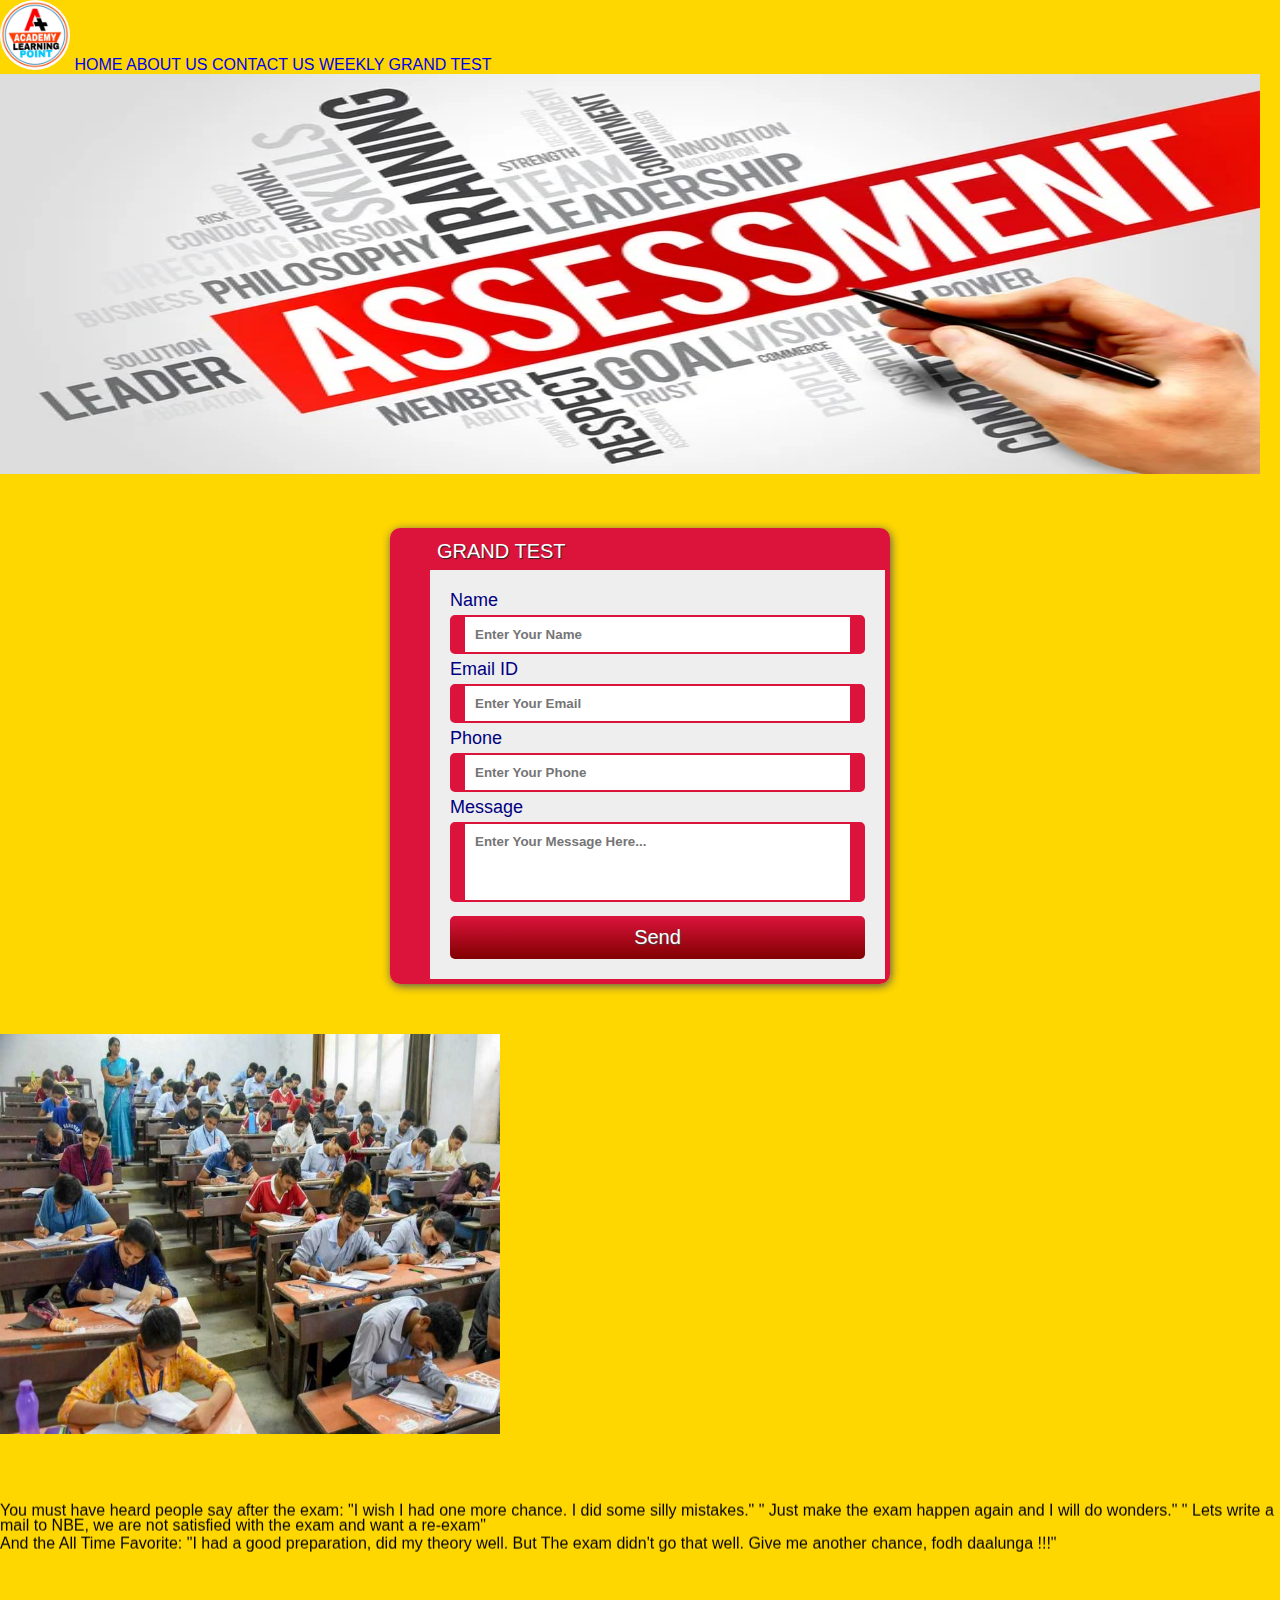
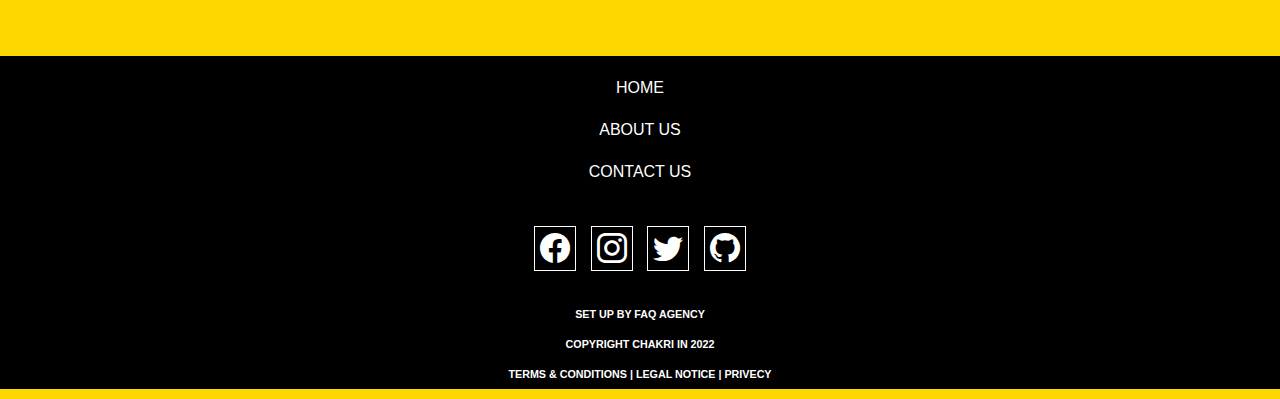
<file: weekly.html>
<!DOCTYPE html>
<html lang="en">

<head>
    <meta charset="UTF-8">
    <meta http-equiv="X-UA-Compatible" content="IE=edge">
    <meta name="viewport" content="width=device-width, initial-scale=1.0">
    <link href="https://cdn.jsdelivr.net/npm/bootstrap@5.1.3/dist/css/bootstrap.min.css" rel="stylesheet"
        integrity="sha384-1BmE4kWBq78iYhFldvKuhfTAU6auU8tT94WrHftjDbrCEXSU1oBoqyl2QvZ6jIW3" crossorigin="anonymous">
    <script src="https://cdn.jsdelivr.net/npm/@popperjs/core@2.10.2/dist/umd/popper.min.js"
        integrity="sha384-7+zCNj/IqJ95wo16oMtfsKbZ9ccEh31eOz1HGyDuCQ6wgnyJNSYdrPa03rtR1zdB"
        crossorigin="anonymous"></script>
    <script src="https://cdn.jsdelivr.net/npm/bootstrap@5.1.3/dist/js/bootstrap.min.js"
        integrity="sha384-QJHtvGhmr9XOIpI6YVutG+2QOK9T+ZnN4kzFN1RtK3zEFEIsxhlmWl5/YESvpZ13"
        crossorigin="anonymous"></script>
    <link rel="stylesheet" href="https://cdn.jsdelivr.net/npm/bootstrap-icons@1.8.1/font/bootstrap-icons.css">
    <link rel="stylesheet" href="https://cdn.jsdelivr.net/npm/bootstrap-icons@1.8.1/font/bootstrap-icons.css">
    <link rel="stylesheet" href="style.css">
	<style type="text/css" media="screen">
		*{
			margin: 0;
			padding: 0;
			box-sizing: border-box;
			font-family: helvetica;
		}
		body{
			background-color: #ffd700;
		}
		.main{
			width: 500px;
			margin: 50px auto;
			border-radius: 10px;
			border: 5px solid #dc143c;
			border-left: 40px solid #dc143c;
			box-shadow: 1px 2px 10px #555;
		}
		.info{
			width: 100%;
			background-color: #dc143c;
			padding: 7px;
			text-shadow: 1px 1px 1px #222;
			color: #fff;
			font-size: 20px;
		}
		.form-box{
			padding: 20px;
			background-color: #eee;
		}
		label{
			color: navy;
			font-size: 18px;
		}
		.inp,.msg-box{
			width: 100%;
			padding: 10px;
			margin-top: 4px;
			margin-bottom: 5px;
			border-radius: 5px;
			border: 2px solid #dc143c;
			font-weight: bold;
			color: #dc143c;
			border-right: 15px solid #dc143c;
			border-left: 15px solid #dc143c;
			resize: none;
		}
		.msg-box{
			height: 80px;
		}
		.inp:focus,.msg-box:focus{
			outline: none;
			border: 2px solid navy;
			border-right: 15px solid navy;
			border-left: 15px solid navy;
		}
		.sub-btn{
			width: 100%;
			padding: 10px;
			border-radius: 5px;
			margin-top: 5px;
			border: none;
			background: linear-gradient(#dc143c,#800000);
			cursor: pointer;
			color: #fff;
			font-size: 20px;
			text-shadow: 1px 1px 1px #444;
		}
		.sub-btn:hover{
			background: linear-gradient(#800000,#dc143c);
			opacity: 0.8;
			transition: all ease-out 0.2s;
		}
		.sub-btn:focus{
			outline: none;
		}
		@media(max-width: 720px){
			.main{
				width: 90%;
			}
		}
	</style>
    <title>A PLUS || ACADEMY</title>
	
</head>

<body>
    <!----navbar-->
    <nav class="navbar navbar-expand-lg navbar-dark bg-success py-2">
        <div class="container-fluid">
            <a class="navbar-brand" href="index.html"><img src="images/pngq1.png" class="png1" alt="image"></a>
            <a class="navbar-brand" href="index.html">HOME</a>
            <a class="navbar-brand" href="aboutus.html">ABOUT US</a>
            <a class="navbar-brand" href="contactus.html">CONTACT US</a>
            <a class="navbar-brand" href="weekly.html">WEEKLY GRAND TEST</a>

        </div>
    </nav>
    <!-------->

    <!-----header-->
    <div class="row">
        <div class="col-12">
            <img src="images/assmnt.jpg" class="resp" width="1260px" height="400vh" alt="">
        </div>
    </div>
    <!----------->
	
	<!----from---->
	<div class="main">
		<div class="info">GRAND TEST</div>
		<form action="mail_handler.php" method="post" name="form" class="form-box">
			<label for="name">Name</label><br>
			<input type="text" name="name" class="inp" placeholder="Enter Your Name" required><br>
			<label for="email">Email ID</label><br>
			<input type="email" name="email" class="inp" placeholder="Enter Your Email" required><br>
			<label for="phone">Phone</label><br>
			<input type="tel" name="phone" class="inp" placeholder="Enter Your Phone" required><br>
			<label for="message">Message</label><br>
			<textarea name="msg" class="msg-box" placeholder="Enter Your Message Here..." required></textarea><br>
			<input type="submit" name="submit" value="Send" class="sub-btn">
		</form>
	</div>
	<!-------->

    <!----mini head-->
    <div class="container">
        <div class="row align-items-md-stretch my-4 mx-3">
            <div class="col-md-6 my-3">
                <img src="images/grnd.jpg" class="resp2" height="400px" width="500px" alt="">
            </div>
            <div class="col-md-6 h-40">
                <div class="h-40 p-2 bg-light border rounded-3 my-4 mx-3">
                    <marquee behavior="" direction="up">
                        <ul>
                            <li>
                                <p>You must have heard people say after the exam:
                                    "I wish I had one more chance. I did some silly mistakes."
                                    " Just make the exam happen again and I will do wonders."
                                    " Lets write a mail to NBE, we are not satisfied with the exam and want a re-exam"
                                </p>
                            </li>
                            <li>
                                <p>And the All Time Favorite:
                                    "I had a good preparation, did my theory well. But The exam didn't go that well.
                                    Give me another chance, fodh daalunga !!!"</p>
                            </li>
                            <li>
                                <p>if you start giving Grand tests/Mock tests early, you will get many chances to
                                    rectify the mistakes and follow up by giving more tests again. The more times you
                                    will attempt the test, the more you will come across the possible problems that
                                    could arise and that is how the skill develops. It takes time.
                                </p>
                            </li>
                            <li>
                                <p>For a lot of people, being engaged in social media is a part of their daily life and
                                    for some it is the only social part of their day. This is when social media starts
                                    affecting your attention span, you want to keep scrolling through your feed and you
                                    start craving more and more it keeps your engagement levels high.</p>
                            </li>
                        </ul>
                    </marquee>
                </div>
            </div>
        </div>

       


        <!----footer-->
        <div class="footer">
            <div class="row">
                <div class="col-12 fot">

                    <table>
                        <tr>
                            <td class="f1"><a href="index.html">HOME</a></td>
                        </tr>
                        <tr>
                            <td class="f1"><a href="aboutus.html">ABOUT US</a></td>
                        </tr>
                        <tr>
                            <td class="f1"><a href="contactus.html">CONTACT US</a></td>
                        </tr>

                    </table>

                    <ul class="log">
                        <li><a href=""><i class="bi bi-facebook bif"></i></a></li>
                        <li><a href=""><i class="bi bi-instagram bif "></i></a></li>
                        <li><a href=""></a><i class="bi bi-twitter bif"></i></li>
                        <li><a href=""><i class="bi bi-github bif"></i></a></li>
                    </ul>
                    <h6 class="p1">SET UP BY FAQ AGENCY<br>COPYRIGHT CHAKRI IN 2022<br>TERMS & CONDITIONS | LEGAL
                        NOTICE | PRIVECY</h6>
                </div>
            </div>
        </div>

        <!----->

        <!------


        <script src=" https://smtpjs.com/v3/smtp.js"></script>

        <script src="https://cdnjs.cloudflare.com/ajax/libs/jquery/3.5.1/jquery.min.js"
            integrity="sha512-bLT0Qm9VnAYZDflyKcBaQ2gg0hSYNQrJ8RilYldYQ1FxQYoCLtUjuuRuZo+fjqhx/qtq/1itJ0C2ejDxltZVFg=="
            crossorigin="anonymous"></script>

        <script>
            function sendEmail() {
                var name = $("#name").val();
                var name = $("#email").val();
                var name = $("#number").val();
                Email.send({
                    Host: "smtp.elasticemail.com",
                    Username: "chakribabu.feb@gmail.com",
                    Password: "BA075235E79CBDD1373C56B401BA33974C86",
                    To: 'chakribabu.feb@gmail.com',
                    From: document.getElementById("email").value,
                    Subject: "NEW CONTACT",
                    Body: "NAME : " + document.getElementById("name").value
                        + "<br> EMAIL :" + document.getElementById("email").value
                        + "<br> PHONE NUMBER : " + Document.getElementById("number").value
                }).then(
                    message => alert("MESSAGE SEND SUCCESSFULLY")
                );
            }
        </script>

        ------>


        
</body>

</html>
</file>
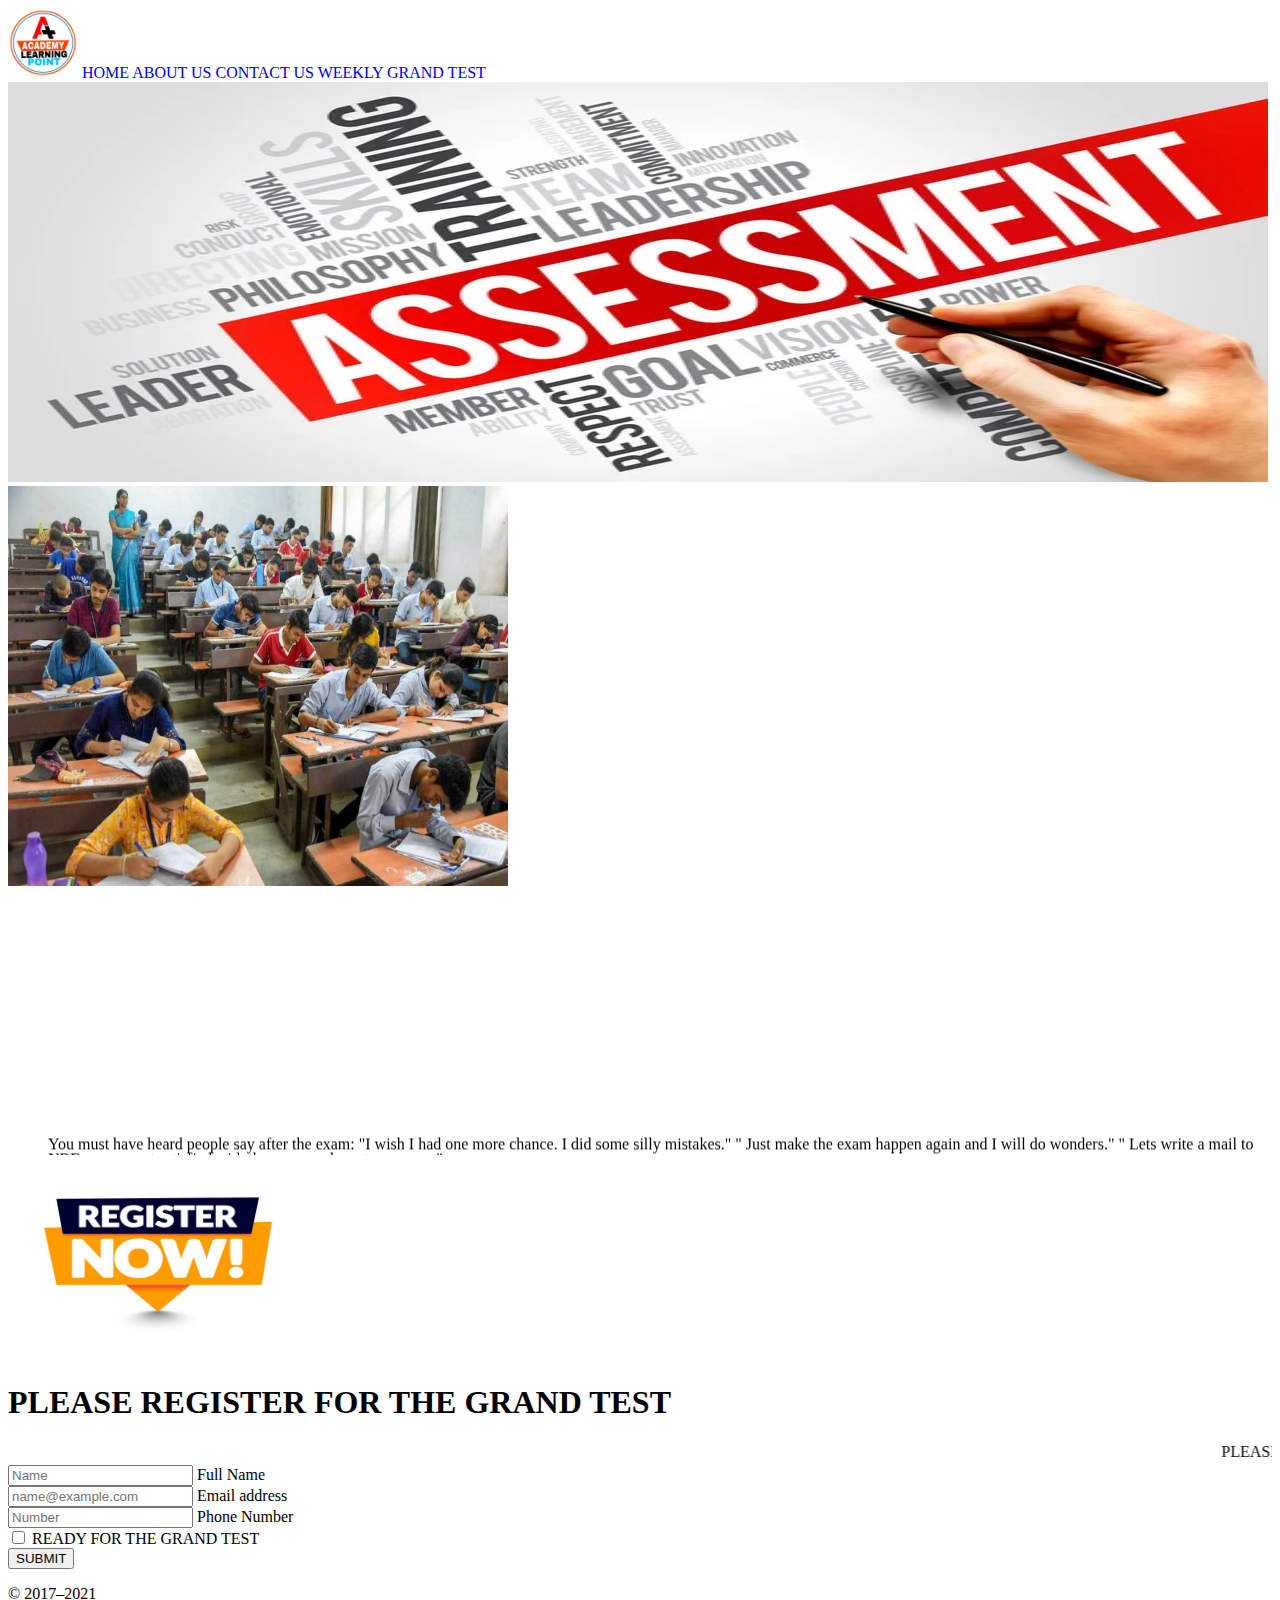
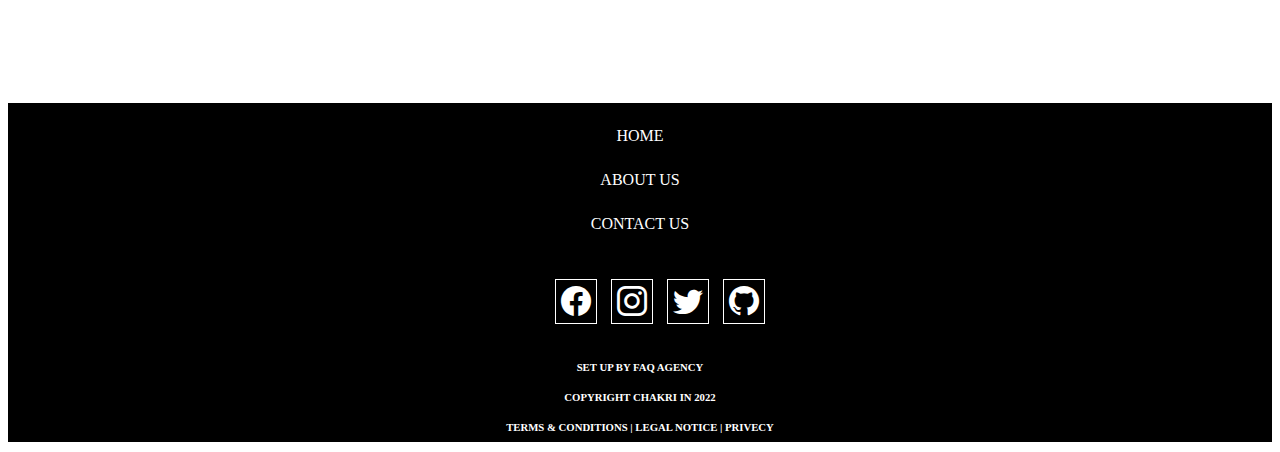
<file: public/weekly.html>
<!DOCTYPE html>
<html lang="en">

<head>
    <meta charset="UTF-8">
    <meta http-equiv="X-UA-Compatible" content="IE=edge">
    <meta name="viewport" content="width=device-width, initial-scale=1.0">
    <link href="https://cdn.jsdelivr.net/npm/bootstrap@5.1.3/dist/css/bootstrap.min.css" rel="stylesheet"
        integrity="sha384-1BmE4kWBq78iYhFldvKuhfTAU6auU8tT94WrHftjDbrCEXSU1oBoqyl2QvZ6jIW3" crossorigin="anonymous">
    <script src="https://cdn.jsdelivr.net/npm/@popperjs/core@2.10.2/dist/umd/popper.min.js"
        integrity="sha384-7+zCNj/IqJ95wo16oMtfsKbZ9ccEh31eOz1HGyDuCQ6wgnyJNSYdrPa03rtR1zdB"
        crossorigin="anonymous"></script>
    <script src="https://cdn.jsdelivr.net/npm/bootstrap@5.1.3/dist/js/bootstrap.min.js"
        integrity="sha384-QJHtvGhmr9XOIpI6YVutG+2QOK9T+ZnN4kzFN1RtK3zEFEIsxhlmWl5/YESvpZ13"
        crossorigin="anonymous"></script>
    <link rel="stylesheet" href="https://cdn.jsdelivr.net/npm/bootstrap-icons@1.8.1/font/bootstrap-icons.css">
    <link rel="stylesheet" href="https://cdn.jsdelivr.net/npm/bootstrap-icons@1.8.1/font/bootstrap-icons.css">
    <link rel="stylesheet" href="style.css">
    <title>A PLUS || ACADEMY</title>
</head>

<body>
    <!----navbar-->
    <nav class="navbar navbar-expand-lg navbar-dark bg-success py-2">
        <div class="container-fluid">
            <a class="navbar-brand" href="index.html"><img src="images/pngq1.png" class="png1" alt="image"></a>
            <a class="navbar-brand" href="index.html">HOME</a>
            <a class="navbar-brand" href="aboutus.html">ABOUT US</a>
            <a class="navbar-brand" href="contactus.html">CONTACT US</a>
            <a class="navbar-brand" href="weekly.html">WEEKLY GRAND TEST</a>

        </div>
    </nav>
    <!-------->

    <!-----header-->
    <div class="row">
        <div class="col-12">
            <img src="images/assmnt.jpg" class="resp" width="1260px" height="400vh" alt="">
        </div>
    </div>
    <!----------->

    <!----mini head-->
    <div class="container">
        <div class="row align-items-md-stretch my-4 mx-3">
            <div class="col-md-6 my-3">
                <img src="images/grnd.jpg" class="resp2" height="400px" width="500px" alt="">
            </div>
            <div class="col-md-6 h-40">
                <div class="h-40 p-2 bg-light border rounded-3 my-4 mx-3">
                    <marquee behavior="" direction="up">
                        <ul>
                            <li>
                                <p>You must have heard people say after the exam:
                                    "I wish I had one more chance. I did some silly mistakes."
                                    " Just make the exam happen again and I will do wonders."
                                    " Lets write a mail to NBE, we are not satisfied with the exam and want a re-exam"
                                </p>
                            </li>
                            <li>
                                <p>And the All Time Favorite:
                                    "I had a good preparation, did my theory well. But The exam didn't go that well.
                                    Give me another chance, fodh daalunga !!!"</p>
                            </li>
                            <li>
                                <p>if you start giving Grand tests/Mock tests early, you will get many chances to
                                    rectify the mistakes and follow up by giving more tests again. The more times you
                                    will attempt the test, the more you will come across the possible problems that
                                    could arise and that is how the skill develops. It takes time.
                                </p>
                            </li>
                            <li>
                                <p>For a lot of people, being engaged in social media is a part of their daily life and
                                    for some it is the only social part of their day. This is when social media starts
                                    affecting your attention span, you want to keep scrolling through your feed and you
                                    start craving more and more it keeps your engagement levels high.</p>
                            </li>
                        </ul>
                    </marquee>
                </div>
            </div>
        </div>

        <!------>
        <div class="container text-center">
            <main class="form-signin">
                <form method="post" action="mail.php" >
                    <img class="mb-4" src="images/reg.jpg" alt="" width="300" height="200">
                    <h1 class="h3 mb-3 fw-normal">PLEASE REGISTER FOR THE GRAND TEST</h1>
                    <marquee direction="left" class="text-white bg-danger py-2 font-lg">PLEASE REGISTER FOR GRAND TEST
                        HERE</marquee>

                    <div class="form-floating my-3">
                        <input type="text" class="form-control" id="name" placeholder="Name">
                        <label for="floatingInput">Full Name</label>
                    </div>

                    <div class="form-floating my-3">
                        <input type="email" class="form-control" id="email" placeholder="name@example.com">
                        <label for="floatingInput">Email address</label>
                    </div>
                    <div class="form-floating my-3">
                        <input type="number" class="form-control" id="number" placeholder="Number">
                        <label for="floatingPassword">Phone Number</label>
                    </div>

                    <div class="checkbox mb-3 my-3">
                        <label>
                            <input type="checkbox" value="remember-me"> READY FOR THE GRAND TEST
                        </label>
                    </div>
                    <button class="w-100 btn btn-lg btn-primary my-3" type="submit" onsubmit="sendEmail()" >SUBMIT</button>
                    <p class="mt-5 mb-3 text-muted">&copy; 2017–2021</p>
                </form>
            </main>
        </div>


        <!----footer-->
        <div class="footer">
            <div class="row">
                <div class="col-12 fot">

                    <table>
                        <tr>
                            <td class="f1"><a href="index.html">HOME</a></td>
                        </tr>
                        <tr>
                            <td class="f1"><a href="aboutus.html">ABOUT US</a></td>
                        </tr>
                        <tr>
                            <td class="f1"><a href="contactus.html">CONTACT US</a></td>
                        </tr>

                    </table>

                    <ul class="log">
                        <li><a href=""><i class="bi bi-facebook bif"></i></a></li>
                        <li><a href=""><i class="bi bi-instagram bif "></i></a></li>
                        <li><a href=""></a><i class="bi bi-twitter bif"></i></li>
                        <li><a href=""><i class="bi bi-github bif"></i></a></li>
                    </ul>
                    <h6 class="p1">SET UP BY FAQ AGENCY<br>COPYRIGHT CHAKRI IN 2022<br>TERMS & CONDITIONS | LEGAL
                        NOTICE | PRIVECY</h6>
                </div>
            </div>
        </div>

        <!----->

        <!------


        <script src=" https://smtpjs.com/v3/smtp.js"></script>

        <script src="https://cdnjs.cloudflare.com/ajax/libs/jquery/3.5.1/jquery.min.js"
            integrity="sha512-bLT0Qm9VnAYZDflyKcBaQ2gg0hSYNQrJ8RilYldYQ1FxQYoCLtUjuuRuZo+fjqhx/qtq/1itJ0C2ejDxltZVFg=="
            crossorigin="anonymous"></script>

        <script>
            function sendEmail() {
                var name = $("#name").val();
                var name = $("#email").val();
                var name = $("#number").val();
                Email.send({
                    Host: "smtp.elasticemail.com",
                    Username: "chakribabu.feb@gmail.com",
                    Password: "BA075235E79CBDD1373C56B401BA33974C86",
                    To: 'chakribabu.feb@gmail.com',
                    From: document.getElementById("email").value,
                    Subject: "NEW CONTACT",
                    Body: "NAME : " + document.getElementById("name").value
                        + "<br> EMAIL :" + document.getElementById("email").value
                        + "<br> PHONE NUMBER : " + Document.getElementById("number").value
                }).then(
                    message => alert("MESSAGE SEND SUCCESSFULLY")
                );
            }
        </script>

        ------>


        
</body>

</html>
</file>
<file: style.css>
.carousel-inner{
    height: 120vh;
}

.png1{
    height: 70px;
    width: 70px;
    border-radius: 50%;
}

.footer .fot{
    text-align: center;
    
}

a{
    text-decoration: none;

}

.log li{
    display: inline-block;
}

ul li{
    text-decoration: none;
    line-height: 15px;
}

.footer{
text-decoration: none;
margin-top: 100px;
background-color: black;
}


.bif{
 font-size: 30px;
 border: 1px solid white;
 padding: 5px;
 margin: 5px;
 color: white;
 
}

.log{
    margin-top: 25px;
 margin-bottom: 25px;
}


.faq{
    margin-top: 10px;
}

.faq ul{
    text-decoration: none;
}

.p1{
    margin-bottom: 10px;
    color: white;
    line-height: 30px;
}

table{
   
    margin-left: auto;
    margin-right: auto;
    margin-top: 10px;
    padding: 10px;
}
.bi-facebook:hover{
    color: #3285a8;
}


.bi-instagram:hover{
    color:#8a3ab9;
}

.bi-twitter:hover{
    color: #3285a8;
}

.bi-github:hover{
    color: grey;
}

.test{
    border-radius: 50%;
}

ul li{
    text-decoration: none;
    display: inline-block;
}

.bi-star-fill , .bi-star-half {
    font-size: 20px;
    color: orange;
    margin-left: 15px;
}

.nav-item{
    line-height: 30px;
}

.fot a{
    color: white;
    line-height: 40px;
}

@media (max-width:500px){
    .resp{
        width: 400px;
        height: 250px;
    }

    .resp2{
        width: 400px;
        height: 250px;
    }

    .ram{
        margin-top: 0;
    }

    .nam{
        font-size: 15px;
    }

   
}


		*{
			margin: 0;
			padding: 0;
			box-sizing: border-box;
			font-family: helvetica;
		}
		
		.main{
			width: 500px;
			margin: 50px auto;
			border-radius: 10px;
			border: 5px solid #dc143c;
			border-left: 40px solid #dc143c;
			box-shadow: 1px 2px 10px #555;
		}
		.info{
			width: 100%;
			background-color: #dc143c;
			padding: 7px;
			text-shadow: 1px 1px 1px #222;
			color: #fff;
			font-size: 20px;
		}
		.form-box{
			padding: 20px;
			background-color: #eee;
		}
		label{
			color: navy;
			font-size: 18px;
		}
		.inp,.msg-box{
			width: 100%;
			padding: 10px;
			margin-top: 4px;
			margin-bottom: 5px;
			border-radius: 5px;
			border: 2px solid #dc143c;
			font-weight: bold;
			color: #dc143c;
			border-right: 15px solid #dc143c;
			border-left: 15px solid #dc143c;
			resize: none;
		}
		.msg-box{
			height: 80px;
		}
		.inp:focus,.msg-box:focus{
			outline: none;
			border: 2px solid navy;
			border-right: 15px solid navy;
			border-left: 15px solid navy;
		}
		.sub-btn{
			width: 100%;
			padding: 10px;
			border-radius: 5px;
			margin-top: 5px;
			border: none;
			background: linear-gradient(#dc143c,#800000);
			cursor: pointer;
			color: #fff;
			font-size: 20px;
			text-shadow: 1px 1px 1px #444;
		}
		.sub-btn:hover{
			background: linear-gradient(#800000,#dc143c);
			opacity: 0.8;
			transition: all ease-out 0.2s;
		}
		.sub-btn:focus{
			outline: none;
		}
		@media(max-width: 720px){
			.main{
				width: 90%;
			}
		}
</file>
<file: public/style.css>
.carousel-inner{
    height: 120vh;
}

.png1{
    height: 70px;
    width: 70px;
    border-radius: 50%;
}

.footer .fot{
    text-align: center;
    
}

a{
    text-decoration: none;

}

.log li{
    display: inline-block;
}

ul li{
    text-decoration: none;
    line-height: 15px;
}

.footer{
text-decoration: none;
margin-top: 100px;
background-color: black;
}


.bif{
 font-size: 30px;
 border: 1px solid white;
 padding: 5px;
 margin: 5px;
 color: white;
 
}

.log{
    margin-top: 25px;
 margin-bottom: 25px;
}


.faq{
    margin-top: 10px;
}

.faq ul{
    text-decoration: none;
}

.p1{
    margin-bottom: 10px;
    color: white;
    line-height: 30px;
}

table{
   
    margin-left: auto;
    margin-right: auto;
    margin-top: 10px;
    padding: 10px;
}
.bi-facebook:hover{
    color: #3285a8;
}


.bi-instagram:hover{
    color:#8a3ab9;
}

.bi-twitter:hover{
    color: #3285a8;
}

.bi-github:hover{
    color: grey;
}

.test{
    border-radius: 50%;
}

ul li{
    text-decoration: none;
    display: inline-block;
}

.bi-star-fill , .bi-star-half {
    font-size: 20px;
    color: orange;
    margin-left: 15px;
}

.nav-item{
    line-height: 30px;
}

.fot a{
    color: white;
    line-height: 40px;
}

@media (max-width:500px){
    .resp{
        width: 330px;
        height: 250px;
    }

    .resp2{
        width: 280px;
        height: 250px;
    }

    .ram{
        margin-top: 0;
    }

    .nam{
        font-size: 15px;
    }

   
}
</file>
